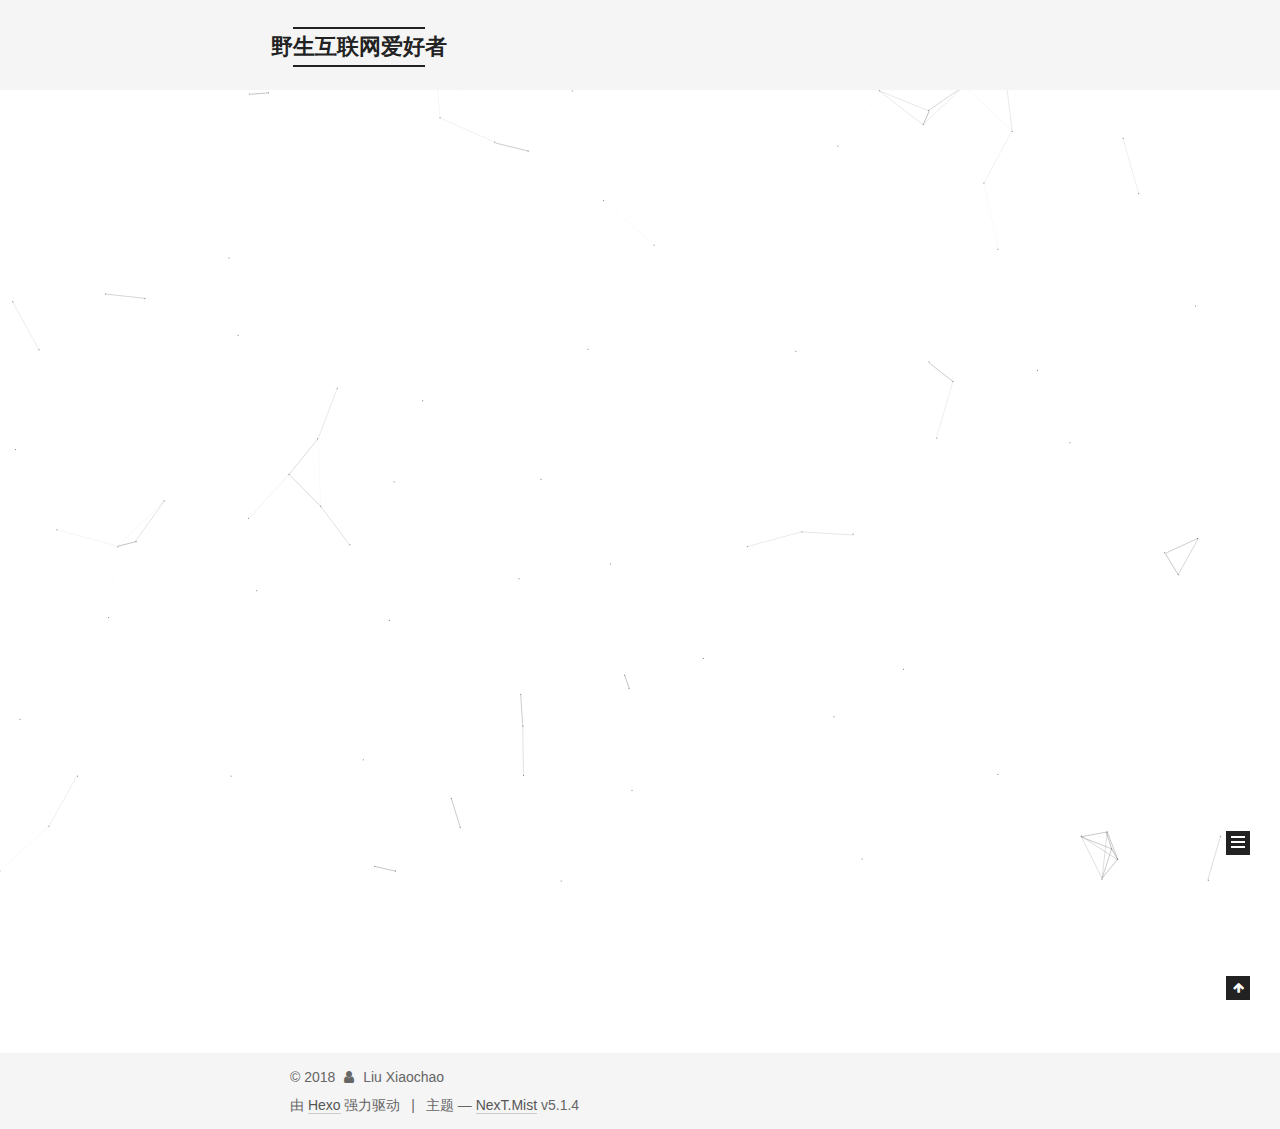
<file: index.html>
<!DOCTYPE html>



  


<html class="theme-next mist use-motion" lang="zh-Hans">
<head>
  <meta charset="UTF-8"/>
<meta http-equiv="X-UA-Compatible" content="IE=edge" />
<meta name="viewport" content="width=device-width, initial-scale=1, maximum-scale=1"/>
<meta name="theme-color" content="#222">









<meta http-equiv="Cache-Control" content="no-transform" />
<meta http-equiv="Cache-Control" content="no-siteapp" />
















  
  
  <link href="/lib/fancybox/source/jquery.fancybox.css?v=2.1.5" rel="stylesheet" type="text/css" />







<link href="/lib/font-awesome/css/font-awesome.min.css?v=4.6.2" rel="stylesheet" type="text/css" />

<link href="/css/main.css?v=5.1.4" rel="stylesheet" type="text/css" />


  <link rel="apple-touch-icon" sizes="180x180" href="/images/apple-touch-icon-next.png?v=5.1.4">


  <link rel="icon" type="image/png" sizes="32x32" href="/images/favicon-32x32-next.png?v=5.1.4">


  <link rel="icon" type="image/png" sizes="16x16" href="/images/favicon-16x16-next.png?v=5.1.4">


  <link rel="mask-icon" href="/images/logo.svg?v=5.1.4" color="#222">





  <meta name="keywords" content="Hexo, NexT" />










<meta property="og:type" content="website">
<meta property="og:title" content="野生互联网爱好者">
<meta property="og:url" content="http://daibanbuyao.github.io/index.html">
<meta property="og:site_name" content="野生互联网爱好者">
<meta property="og:locale" content="zh-Hans">
<meta name="twitter:card" content="summary">
<meta name="twitter:title" content="野生互联网爱好者">



<script type="text/javascript" id="hexo.configurations">
  var NexT = window.NexT || {};
  var CONFIG = {
    root: '/',
    scheme: 'Mist',
    version: '5.1.4',
    sidebar: {"position":"left","display":"post","offset":12,"b2t":false,"scrollpercent":false,"onmobile":false},
    fancybox: true,
    tabs: true,
    motion: {"enable":true,"async":false,"transition":{"post_block":"fadeIn","post_header":"slideDownIn","post_body":"slideDownIn","coll_header":"slideLeftIn","sidebar":"slideUpIn"}},
    duoshuo: {
      userId: '0',
      author: '博主'
    },
    algolia: {
      applicationID: '',
      apiKey: '',
      indexName: '',
      hits: {"per_page":10},
      labels: {"input_placeholder":"Search for Posts","hits_empty":"We didn't find any results for the search: ${query}","hits_stats":"${hits} results found in ${time} ms"}
    }
  };
</script>



  <link rel="canonical" href="http://daibanbuyao.github.io/"/>





  <title>野生互联网爱好者</title>
  








</head>

<body itemscope itemtype="http://schema.org/WebPage" lang="zh-Hans">

  
  
    
  

  <div class="container sidebar-position-left 
  page-home">
    <div class="headband"></div>

    <header id="header" class="header" itemscope itemtype="http://schema.org/WPHeader">
      <div class="header-inner"><div class="site-brand-wrapper">
  <div class="site-meta ">
    

    <div class="custom-logo-site-title">
      <a href="/"  class="brand" rel="start">
        <span class="logo-line-before"><i></i></span>
        <span class="site-title">野生互联网爱好者</span>
        <span class="logo-line-after"><i></i></span>
      </a>
    </div>
      
        <p class="site-subtitle"></p>
      
  </div>

  <div class="site-nav-toggle">
    <button>
      <span class="btn-bar"></span>
      <span class="btn-bar"></span>
      <span class="btn-bar"></span>
    </button>
  </div>
</div>

<nav class="site-nav">
  

  
    <ul id="menu" class="menu">
      
        
        <li class="menu-item menu-item-home">
          <a href="/" rel="section">
            
              <i class="menu-item-icon fa fa-fw fa-home"></i> <br />
            
            首页
          </a>
        </li>
      
        
        <li class="menu-item menu-item-archives">
          <a href="/archives/" rel="section">
            
              <i class="menu-item-icon fa fa-fw fa-archive"></i> <br />
            
            归档
          </a>
        </li>
      

      
    </ul>
  

  
</nav>



 </div>
    </header>

    <main id="main" class="main">
      <div class="main-inner">
        <div class="content-wrap">
          <div id="content" class="content">
            
  <section id="posts" class="posts-expand">
    
      

  

  
  
  

  <article class="post post-type-normal" itemscope itemtype="http://schema.org/Article">
  
  
  
  <div class="post-block">
    <link itemprop="mainEntityOfPage" href="http://daibanbuyao.github.io/2018/01/08/text-new-post/">

    <span hidden itemprop="author" itemscope itemtype="http://schema.org/Person">
      <meta itemprop="name" content="Liu Xiaochao">
      <meta itemprop="description" content="">
      <meta itemprop="image" content="/images/avatar.gif">
    </span>

    <span hidden itemprop="publisher" itemscope itemtype="http://schema.org/Organization">
      <meta itemprop="name" content="野生互联网爱好者">
    </span>

    
      <header class="post-header">

        
        
          <h1 class="post-title" itemprop="name headline">
                
                <a class="post-title-link" href="/2018/01/08/text-new-post/" itemprop="url">测试文章</a></h1>
        

        <div class="post-meta">
          <span class="post-time">
            
              <span class="post-meta-item-icon">
                <i class="fa fa-calendar-o"></i>
              </span>
              
                <span class="post-meta-item-text">发表于</span>
              
              <time title="创建于" itemprop="dateCreated datePublished" datetime="2018-01-08T17:16:08+08:00">
                2018-01-08
              </time>
            

            

            
          </span>

          

          
            
          

          
          

          

          

          

        </div>
      </header>
    

    
    
    
    <div class="post-body" itemprop="articleBody">

      
      

      
        
          
          一级标题二级标题五级标题引用
现在是一级引用

现在是二级引用

现在回到一级引用

列表
red
green
blue


red
gereen
blue

#强调这是粗体
这是斜体
#表|Tables          |Are          |Cool             || ———
          ...
          <!--noindex-->
          <div class="post-button text-center">
            <a class="btn" href="/2018/01/08/text-new-post/#more" rel="contents">
              阅读全文 &raquo;
            </a>
          </div>
          <!--/noindex-->
        
      
    </div>
    
    
    

    

    

    

    <footer class="post-footer">
      

      

      

      
      
        <div class="post-eof"></div>
      
    </footer>
  </div>
  
  
  
  </article>


    
      

  

  
  
  

  <article class="post post-type-normal" itemscope itemtype="http://schema.org/Article">
  
  
  
  <div class="post-block">
    <link itemprop="mainEntityOfPage" href="http://daibanbuyao.github.io/2018/01/07/Num-1/">

    <span hidden itemprop="author" itemscope itemtype="http://schema.org/Person">
      <meta itemprop="name" content="Liu Xiaochao">
      <meta itemprop="description" content="">
      <meta itemprop="image" content="/images/avatar.gif">
    </span>

    <span hidden itemprop="publisher" itemscope itemtype="http://schema.org/Organization">
      <meta itemprop="name" content="野生互联网爱好者">
    </span>

    
      <header class="post-header">

        
        
          <h1 class="post-title" itemprop="name headline">
                
                <a class="post-title-link" href="/2018/01/07/Num-1/" itemprop="url">如何发表新文章</a></h1>
        

        <div class="post-meta">
          <span class="post-time">
            
              <span class="post-meta-item-icon">
                <i class="fa fa-calendar-o"></i>
              </span>
              
                <span class="post-meta-item-text">发表于</span>
              
              <time title="创建于" itemprop="dateCreated datePublished" datetime="2018-01-07T23:51:21+08:00">
                2018-01-07
              </time>
            

            

            
          </span>

          

          
            
          

          
          

          

          

          

        </div>
      </header>
    

    
    
    
    <div class="post-body" itemprop="articleBody">

      
      

      
        
          
          如何发表新文章1:终端cd到blog2:$ hexo new “postName”3:$ hexo g4:$ hexo d

          
          <!--noindex-->
          <div class="post-button text-center">
            <a class="btn" href="/2018/01/07/Num-1/#more" rel="contents">
              阅读全文 &raquo;
            </a>
          </div>
          <!--/noindex-->
        
      
    </div>
    
    
    

    

    

    

    <footer class="post-footer">
      

      

      

      
      
        <div class="post-eof"></div>
      
    </footer>
  </div>
  
  
  
  </article>


    
      

  

  
  
  

  <article class="post post-type-normal" itemscope itemtype="http://schema.org/Article">
  
  
  
  <div class="post-block">
    <link itemprop="mainEntityOfPage" href="http://daibanbuyao.github.io/2018/01/07/hello-world/">

    <span hidden itemprop="author" itemscope itemtype="http://schema.org/Person">
      <meta itemprop="name" content="Liu Xiaochao">
      <meta itemprop="description" content="">
      <meta itemprop="image" content="/images/avatar.gif">
    </span>

    <span hidden itemprop="publisher" itemscope itemtype="http://schema.org/Organization">
      <meta itemprop="name" content="野生互联网爱好者">
    </span>

    
      <header class="post-header">

        
        
          <h1 class="post-title" itemprop="name headline">
                
                <a class="post-title-link" href="/2018/01/07/hello-world/" itemprop="url">Hello World</a></h1>
        

        <div class="post-meta">
          <span class="post-time">
            
              <span class="post-meta-item-icon">
                <i class="fa fa-calendar-o"></i>
              </span>
              
                <span class="post-meta-item-text">发表于</span>
              
              <time title="创建于" itemprop="dateCreated datePublished" datetime="2018-01-07T21:07:34+08:00">
                2018-01-07
              </time>
            

            

            
          </span>

          

          
            
          

          
          

          

          

          

        </div>
      </header>
    

    
    
    
    <div class="post-body" itemprop="articleBody">

      
      

      
        
          
          Welcome to Hexo! This is your very first post. Check documentation for more info. If you get any problems when using Hexo, you can find the answer in 
          ...
          <!--noindex-->
          <div class="post-button text-center">
            <a class="btn" href="/2018/01/07/hello-world/#more" rel="contents">
              阅读全文 &raquo;
            </a>
          </div>
          <!--/noindex-->
        
      
    </div>
    
    
    

    

    

    

    <footer class="post-footer">
      

      

      

      
      
        <div class="post-eof"></div>
      
    </footer>
  </div>
  
  
  
  </article>


    
  </section>

  


          </div>
          


          

        </div>
        
          
  
  <div class="sidebar-toggle">
    <div class="sidebar-toggle-line-wrap">
      <span class="sidebar-toggle-line sidebar-toggle-line-first"></span>
      <span class="sidebar-toggle-line sidebar-toggle-line-middle"></span>
      <span class="sidebar-toggle-line sidebar-toggle-line-last"></span>
    </div>
  </div>

  <aside id="sidebar" class="sidebar">
    
    <div class="sidebar-inner">

      

      

      <section class="site-overview-wrap sidebar-panel sidebar-panel-active">
        <div class="site-overview">
          <div class="site-author motion-element" itemprop="author" itemscope itemtype="http://schema.org/Person">
            
              <p class="site-author-name" itemprop="name">Liu Xiaochao</p>
              <p class="site-description motion-element" itemprop="description"></p>
          </div>

          <nav class="site-state motion-element">

            
              <div class="site-state-item site-state-posts">
              
                <a href="/archives/">
              
                  <span class="site-state-item-count">3</span>
                  <span class="site-state-item-name">日志</span>
                </a>
              </div>
            

            

            
              
              
              <div class="site-state-item site-state-tags">
                
                  <span class="site-state-item-count">1</span>
                  <span class="site-state-item-name">标签</span>
                
              </div>
            

          </nav>

          

          

          
          

          
          

          

        </div>
      </section>

      

      

    </div>
  </aside>


        
      </div>
    </main>

    <footer id="footer" class="footer">
      <div class="footer-inner">
        <div class="copyright">&copy; <span itemprop="copyrightYear">2018</span>
  <span class="with-love">
    <i class="fa fa-user"></i>
  </span>
  <span class="author" itemprop="copyrightHolder">Liu Xiaochao</span>

  
</div>


  <div class="powered-by">由 <a class="theme-link" target="_blank" href="https://hexo.io">Hexo</a> 强力驱动</div>



  <span class="post-meta-divider">|</span>



  <div class="theme-info">主题 &mdash; <a class="theme-link" target="_blank" href="https://github.com/iissnan/hexo-theme-next">NexT.Mist</a> v5.1.4</div>




        







        
      </div>
    </footer>

    
      <div class="back-to-top">
        <i class="fa fa-arrow-up"></i>
        
      </div>
    

    

  </div>

  

<script type="text/javascript">
  if (Object.prototype.toString.call(window.Promise) !== '[object Function]') {
    window.Promise = null;
  }
</script>









  


  











  
  
    <script type="text/javascript" src="/lib/jquery/index.js?v=2.1.3"></script>
  

  
  
    <script type="text/javascript" src="/lib/fastclick/lib/fastclick.min.js?v=1.0.6"></script>
  

  
  
    <script type="text/javascript" src="/lib/jquery_lazyload/jquery.lazyload.js?v=1.9.7"></script>
  

  
  
    <script type="text/javascript" src="/lib/velocity/velocity.min.js?v=1.2.1"></script>
  

  
  
    <script type="text/javascript" src="/lib/velocity/velocity.ui.min.js?v=1.2.1"></script>
  

  
  
    <script type="text/javascript" src="/lib/fancybox/source/jquery.fancybox.pack.js?v=2.1.5"></script>
  

  
  
    <script type="text/javascript" src="/lib/canvas-nest/canvas-nest.min.js"></script>
  


  


  <script type="text/javascript" src="/js/src/utils.js?v=5.1.4"></script>

  <script type="text/javascript" src="/js/src/motion.js?v=5.1.4"></script>



  
  

  

  


  <script type="text/javascript" src="/js/src/bootstrap.js?v=5.1.4"></script>



  


  




	





  





  












  





  

  

  

  
  

  

  

  

</body>
</html>
</file>
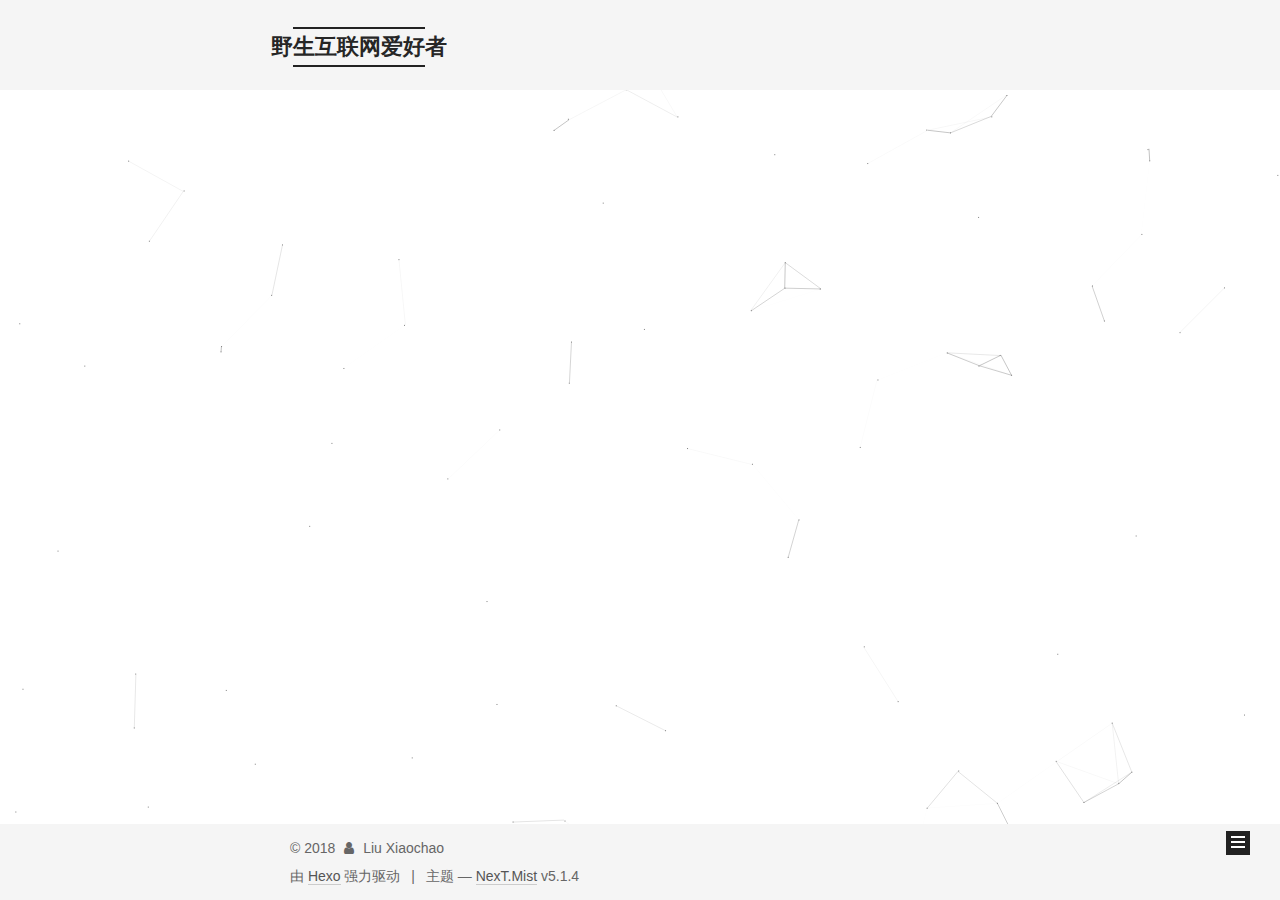
<file: archives/index.html>
<!DOCTYPE html>



  


<html class="theme-next mist use-motion" lang="zh-Hans">
<head>
  <meta charset="UTF-8"/>
<meta http-equiv="X-UA-Compatible" content="IE=edge" />
<meta name="viewport" content="width=device-width, initial-scale=1, maximum-scale=1"/>
<meta name="theme-color" content="#222">









<meta http-equiv="Cache-Control" content="no-transform" />
<meta http-equiv="Cache-Control" content="no-siteapp" />
















  
  
  <link href="/lib/fancybox/source/jquery.fancybox.css?v=2.1.5" rel="stylesheet" type="text/css" />







<link href="/lib/font-awesome/css/font-awesome.min.css?v=4.6.2" rel="stylesheet" type="text/css" />

<link href="/css/main.css?v=5.1.4" rel="stylesheet" type="text/css" />


  <link rel="apple-touch-icon" sizes="180x180" href="/images/apple-touch-icon-next.png?v=5.1.4">


  <link rel="icon" type="image/png" sizes="32x32" href="/images/favicon-32x32-next.png?v=5.1.4">


  <link rel="icon" type="image/png" sizes="16x16" href="/images/favicon-16x16-next.png?v=5.1.4">


  <link rel="mask-icon" href="/images/logo.svg?v=5.1.4" color="#222">





  <meta name="keywords" content="Hexo, NexT" />










<meta property="og:type" content="website">
<meta property="og:title" content="野生互联网爱好者">
<meta property="og:url" content="http://daibanbuyao.github.io/archives/index.html">
<meta property="og:site_name" content="野生互联网爱好者">
<meta property="og:locale" content="zh-Hans">
<meta name="twitter:card" content="summary">
<meta name="twitter:title" content="野生互联网爱好者">



<script type="text/javascript" id="hexo.configurations">
  var NexT = window.NexT || {};
  var CONFIG = {
    root: '/',
    scheme: 'Mist',
    version: '5.1.4',
    sidebar: {"position":"left","display":"post","offset":12,"b2t":false,"scrollpercent":false,"onmobile":false},
    fancybox: true,
    tabs: true,
    motion: {"enable":true,"async":false,"transition":{"post_block":"fadeIn","post_header":"slideDownIn","post_body":"slideDownIn","coll_header":"slideLeftIn","sidebar":"slideUpIn"}},
    duoshuo: {
      userId: '0',
      author: '博主'
    },
    algolia: {
      applicationID: '',
      apiKey: '',
      indexName: '',
      hits: {"per_page":10},
      labels: {"input_placeholder":"Search for Posts","hits_empty":"We didn't find any results for the search: ${query}","hits_stats":"${hits} results found in ${time} ms"}
    }
  };
</script>



  <link rel="canonical" href="http://daibanbuyao.github.io/archives/"/>





  <title>归档 | 野生互联网爱好者</title>
  








</head>

<body itemscope itemtype="http://schema.org/WebPage" lang="zh-Hans">

  
  
    
  

  <div class="container sidebar-position-left page-archive">
    <div class="headband"></div>

    <header id="header" class="header" itemscope itemtype="http://schema.org/WPHeader">
      <div class="header-inner"><div class="site-brand-wrapper">
  <div class="site-meta ">
    

    <div class="custom-logo-site-title">
      <a href="/"  class="brand" rel="start">
        <span class="logo-line-before"><i></i></span>
        <span class="site-title">野生互联网爱好者</span>
        <span class="logo-line-after"><i></i></span>
      </a>
    </div>
      
        <p class="site-subtitle"></p>
      
  </div>

  <div class="site-nav-toggle">
    <button>
      <span class="btn-bar"></span>
      <span class="btn-bar"></span>
      <span class="btn-bar"></span>
    </button>
  </div>
</div>

<nav class="site-nav">
  

  
    <ul id="menu" class="menu">
      
        
        <li class="menu-item menu-item-home">
          <a href="/" rel="section">
            
              <i class="menu-item-icon fa fa-fw fa-home"></i> <br />
            
            首页
          </a>
        </li>
      
        
        <li class="menu-item menu-item-archives">
          <a href="/archives/" rel="section">
            
              <i class="menu-item-icon fa fa-fw fa-archive"></i> <br />
            
            归档
          </a>
        </li>
      

      
    </ul>
  

  
</nav>



 </div>
    </header>

    <main id="main" class="main">
      <div class="main-inner">
        <div class="content-wrap">
          <div id="content" class="content">
            

  
  
  
  <div class="post-block archive">
    <div id="posts" class="posts-collapse">
      <span class="archive-move-on"></span>

      <span class="archive-page-counter">
        
        
        
          
        
        嗯..! 目前共计 3 篇日志。 继续努力。
      </span>

      

        
        
        

        
          
          <div class="collection-title">
            <h1 class="archive-year" id="archive-year-2018">2018</h1>
          </div>
        
        

        

  <article class="post post-type-normal" itemscope itemtype="http://schema.org/Article">
    <header class="post-header">

      <h2 class="post-title">
        
            <a class="post-title-link" href="/2018/01/08/text-new-post/" itemprop="url">
              
                <span itemprop="name">测试文章</span>
              
            </a>
        
      </h2>

      <div class="post-meta">
        <time class="post-time" itemprop="dateCreated"
              datetime="2018-01-08T17:16:08+08:00"
              content="2018-01-08" >
          01-08
        </time>
      </div>

    </header>
  </article>



      

        
        
        

        
        

        

  <article class="post post-type-normal" itemscope itemtype="http://schema.org/Article">
    <header class="post-header">

      <h2 class="post-title">
        
            <a class="post-title-link" href="/2018/01/07/Num-1/" itemprop="url">
              
                <span itemprop="name">如何发表新文章</span>
              
            </a>
        
      </h2>

      <div class="post-meta">
        <time class="post-time" itemprop="dateCreated"
              datetime="2018-01-07T23:51:21+08:00"
              content="2018-01-07" >
          01-07
        </time>
      </div>

    </header>
  </article>



      

        
        
        

        
        

        

  <article class="post post-type-normal" itemscope itemtype="http://schema.org/Article">
    <header class="post-header">

      <h2 class="post-title">
        
            <a class="post-title-link" href="/2018/01/07/hello-world/" itemprop="url">
              
                <span itemprop="name">Hello World</span>
              
            </a>
        
      </h2>

      <div class="post-meta">
        <time class="post-time" itemprop="dateCreated"
              datetime="2018-01-07T21:07:34+08:00"
              content="2018-01-07" >
          01-07
        </time>
      </div>

    </header>
  </article>



      

    </div>
  </div>
  
  
  

  



          </div>
          


          

        </div>
        
          
  
  <div class="sidebar-toggle">
    <div class="sidebar-toggle-line-wrap">
      <span class="sidebar-toggle-line sidebar-toggle-line-first"></span>
      <span class="sidebar-toggle-line sidebar-toggle-line-middle"></span>
      <span class="sidebar-toggle-line sidebar-toggle-line-last"></span>
    </div>
  </div>

  <aside id="sidebar" class="sidebar">
    
    <div class="sidebar-inner">

      

      

      <section class="site-overview-wrap sidebar-panel sidebar-panel-active">
        <div class="site-overview">
          <div class="site-author motion-element" itemprop="author" itemscope itemtype="http://schema.org/Person">
            
              <p class="site-author-name" itemprop="name">Liu Xiaochao</p>
              <p class="site-description motion-element" itemprop="description"></p>
          </div>

          <nav class="site-state motion-element">

            
              <div class="site-state-item site-state-posts">
              
                <a href="/archives/">
              
                  <span class="site-state-item-count">3</span>
                  <span class="site-state-item-name">日志</span>
                </a>
              </div>
            

            

            
              
              
              <div class="site-state-item site-state-tags">
                
                  <span class="site-state-item-count">1</span>
                  <span class="site-state-item-name">标签</span>
                
              </div>
            

          </nav>

          

          

          
          

          
          

          

        </div>
      </section>

      

      

    </div>
  </aside>


        
      </div>
    </main>

    <footer id="footer" class="footer">
      <div class="footer-inner">
        <div class="copyright">&copy; <span itemprop="copyrightYear">2018</span>
  <span class="with-love">
    <i class="fa fa-user"></i>
  </span>
  <span class="author" itemprop="copyrightHolder">Liu Xiaochao</span>

  
</div>


  <div class="powered-by">由 <a class="theme-link" target="_blank" href="https://hexo.io">Hexo</a> 强力驱动</div>



  <span class="post-meta-divider">|</span>



  <div class="theme-info">主题 &mdash; <a class="theme-link" target="_blank" href="https://github.com/iissnan/hexo-theme-next">NexT.Mist</a> v5.1.4</div>




        







        
      </div>
    </footer>

    
      <div class="back-to-top">
        <i class="fa fa-arrow-up"></i>
        
      </div>
    

    

  </div>

  

<script type="text/javascript">
  if (Object.prototype.toString.call(window.Promise) !== '[object Function]') {
    window.Promise = null;
  }
</script>









  


  











  
  
    <script type="text/javascript" src="/lib/jquery/index.js?v=2.1.3"></script>
  

  
  
    <script type="text/javascript" src="/lib/fastclick/lib/fastclick.min.js?v=1.0.6"></script>
  

  
  
    <script type="text/javascript" src="/lib/jquery_lazyload/jquery.lazyload.js?v=1.9.7"></script>
  

  
  
    <script type="text/javascript" src="/lib/velocity/velocity.min.js?v=1.2.1"></script>
  

  
  
    <script type="text/javascript" src="/lib/velocity/velocity.ui.min.js?v=1.2.1"></script>
  

  
  
    <script type="text/javascript" src="/lib/fancybox/source/jquery.fancybox.pack.js?v=2.1.5"></script>
  

  
  
    <script type="text/javascript" src="/lib/canvas-nest/canvas-nest.min.js"></script>
  


  


  <script type="text/javascript" src="/js/src/utils.js?v=5.1.4"></script>

  <script type="text/javascript" src="/js/src/motion.js?v=5.1.4"></script>



  
  

  

  


  <script type="text/javascript" src="/js/src/bootstrap.js?v=5.1.4"></script>



  


  




	





  





  












  





  

  

  

  
  

  

  

  

</body>
</html>
</file>
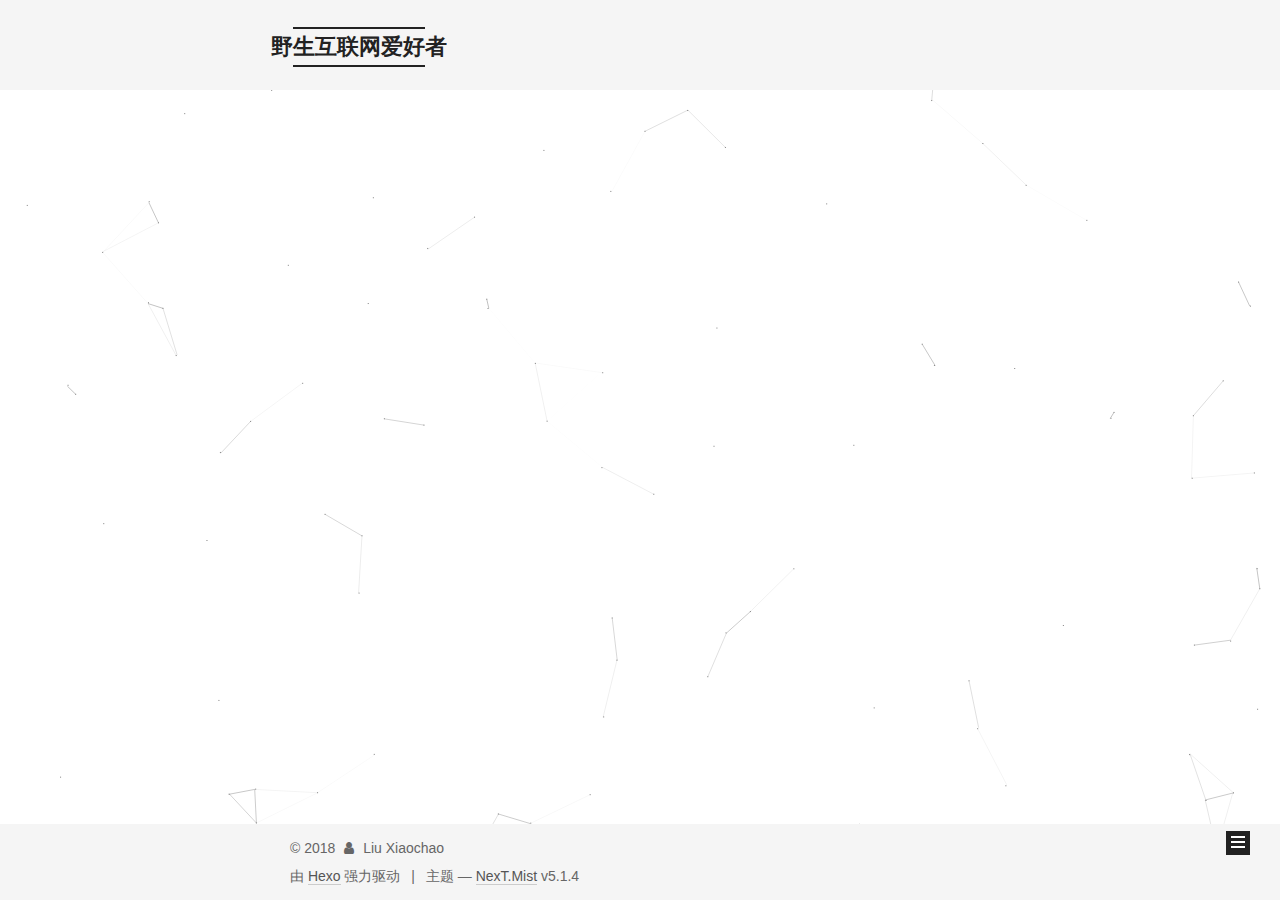
<file: archives/2018/index.html>
<!DOCTYPE html>



  


<html class="theme-next mist use-motion" lang="zh-Hans">
<head>
  <meta charset="UTF-8"/>
<meta http-equiv="X-UA-Compatible" content="IE=edge" />
<meta name="viewport" content="width=device-width, initial-scale=1, maximum-scale=1"/>
<meta name="theme-color" content="#222">









<meta http-equiv="Cache-Control" content="no-transform" />
<meta http-equiv="Cache-Control" content="no-siteapp" />
















  
  
  <link href="/lib/fancybox/source/jquery.fancybox.css?v=2.1.5" rel="stylesheet" type="text/css" />







<link href="/lib/font-awesome/css/font-awesome.min.css?v=4.6.2" rel="stylesheet" type="text/css" />

<link href="/css/main.css?v=5.1.4" rel="stylesheet" type="text/css" />


  <link rel="apple-touch-icon" sizes="180x180" href="/images/apple-touch-icon-next.png?v=5.1.4">


  <link rel="icon" type="image/png" sizes="32x32" href="/images/favicon-32x32-next.png?v=5.1.4">


  <link rel="icon" type="image/png" sizes="16x16" href="/images/favicon-16x16-next.png?v=5.1.4">


  <link rel="mask-icon" href="/images/logo.svg?v=5.1.4" color="#222">





  <meta name="keywords" content="Hexo, NexT" />










<meta property="og:type" content="website">
<meta property="og:title" content="野生互联网爱好者">
<meta property="og:url" content="http://daibanbuyao.github.io/archives/2018/index.html">
<meta property="og:site_name" content="野生互联网爱好者">
<meta property="og:locale" content="zh-Hans">
<meta name="twitter:card" content="summary">
<meta name="twitter:title" content="野生互联网爱好者">



<script type="text/javascript" id="hexo.configurations">
  var NexT = window.NexT || {};
  var CONFIG = {
    root: '/',
    scheme: 'Mist',
    version: '5.1.4',
    sidebar: {"position":"left","display":"post","offset":12,"b2t":false,"scrollpercent":false,"onmobile":false},
    fancybox: true,
    tabs: true,
    motion: {"enable":true,"async":false,"transition":{"post_block":"fadeIn","post_header":"slideDownIn","post_body":"slideDownIn","coll_header":"slideLeftIn","sidebar":"slideUpIn"}},
    duoshuo: {
      userId: '0',
      author: '博主'
    },
    algolia: {
      applicationID: '',
      apiKey: '',
      indexName: '',
      hits: {"per_page":10},
      labels: {"input_placeholder":"Search for Posts","hits_empty":"We didn't find any results for the search: ${query}","hits_stats":"${hits} results found in ${time} ms"}
    }
  };
</script>



  <link rel="canonical" href="http://daibanbuyao.github.io/archives/2018/"/>





  <title>归档 | 野生互联网爱好者</title>
  








</head>

<body itemscope itemtype="http://schema.org/WebPage" lang="zh-Hans">

  
  
    
  

  <div class="container sidebar-position-left page-archive">
    <div class="headband"></div>

    <header id="header" class="header" itemscope itemtype="http://schema.org/WPHeader">
      <div class="header-inner"><div class="site-brand-wrapper">
  <div class="site-meta ">
    

    <div class="custom-logo-site-title">
      <a href="/"  class="brand" rel="start">
        <span class="logo-line-before"><i></i></span>
        <span class="site-title">野生互联网爱好者</span>
        <span class="logo-line-after"><i></i></span>
      </a>
    </div>
      
        <p class="site-subtitle"></p>
      
  </div>

  <div class="site-nav-toggle">
    <button>
      <span class="btn-bar"></span>
      <span class="btn-bar"></span>
      <span class="btn-bar"></span>
    </button>
  </div>
</div>

<nav class="site-nav">
  

  
    <ul id="menu" class="menu">
      
        
        <li class="menu-item menu-item-home">
          <a href="/" rel="section">
            
              <i class="menu-item-icon fa fa-fw fa-home"></i> <br />
            
            首页
          </a>
        </li>
      
        
        <li class="menu-item menu-item-archives">
          <a href="/archives/" rel="section">
            
              <i class="menu-item-icon fa fa-fw fa-archive"></i> <br />
            
            归档
          </a>
        </li>
      

      
    </ul>
  

  
</nav>



 </div>
    </header>

    <main id="main" class="main">
      <div class="main-inner">
        <div class="content-wrap">
          <div id="content" class="content">
            

  
  
  
  <div class="post-block archive">
    <div id="posts" class="posts-collapse">
      <span class="archive-move-on"></span>

      <span class="archive-page-counter">
        
        
        
          
        
        嗯..! 目前共计 3 篇日志。 继续努力。
      </span>

      

        
        
        

        
          
          <div class="collection-title">
            <h1 class="archive-year" id="archive-year-2018">2018</h1>
          </div>
        
        

        

  <article class="post post-type-normal" itemscope itemtype="http://schema.org/Article">
    <header class="post-header">

      <h2 class="post-title">
        
            <a class="post-title-link" href="/2018/01/08/text-new-post/" itemprop="url">
              
                <span itemprop="name">测试文章</span>
              
            </a>
        
      </h2>

      <div class="post-meta">
        <time class="post-time" itemprop="dateCreated"
              datetime="2018-01-08T17:16:08+08:00"
              content="2018-01-08" >
          01-08
        </time>
      </div>

    </header>
  </article>



      

        
        
        

        
        

        

  <article class="post post-type-normal" itemscope itemtype="http://schema.org/Article">
    <header class="post-header">

      <h2 class="post-title">
        
            <a class="post-title-link" href="/2018/01/07/Num-1/" itemprop="url">
              
                <span itemprop="name">如何发表新文章</span>
              
            </a>
        
      </h2>

      <div class="post-meta">
        <time class="post-time" itemprop="dateCreated"
              datetime="2018-01-07T23:51:21+08:00"
              content="2018-01-07" >
          01-07
        </time>
      </div>

    </header>
  </article>



      

        
        
        

        
        

        

  <article class="post post-type-normal" itemscope itemtype="http://schema.org/Article">
    <header class="post-header">

      <h2 class="post-title">
        
            <a class="post-title-link" href="/2018/01/07/hello-world/" itemprop="url">
              
                <span itemprop="name">Hello World</span>
              
            </a>
        
      </h2>

      <div class="post-meta">
        <time class="post-time" itemprop="dateCreated"
              datetime="2018-01-07T21:07:34+08:00"
              content="2018-01-07" >
          01-07
        </time>
      </div>

    </header>
  </article>



      

    </div>
  </div>
  
  
  

  



          </div>
          


          

        </div>
        
          
  
  <div class="sidebar-toggle">
    <div class="sidebar-toggle-line-wrap">
      <span class="sidebar-toggle-line sidebar-toggle-line-first"></span>
      <span class="sidebar-toggle-line sidebar-toggle-line-middle"></span>
      <span class="sidebar-toggle-line sidebar-toggle-line-last"></span>
    </div>
  </div>

  <aside id="sidebar" class="sidebar">
    
    <div class="sidebar-inner">

      

      

      <section class="site-overview-wrap sidebar-panel sidebar-panel-active">
        <div class="site-overview">
          <div class="site-author motion-element" itemprop="author" itemscope itemtype="http://schema.org/Person">
            
              <p class="site-author-name" itemprop="name">Liu Xiaochao</p>
              <p class="site-description motion-element" itemprop="description"></p>
          </div>

          <nav class="site-state motion-element">

            
              <div class="site-state-item site-state-posts">
              
                <a href="/archives/">
              
                  <span class="site-state-item-count">3</span>
                  <span class="site-state-item-name">日志</span>
                </a>
              </div>
            

            

            
              
              
              <div class="site-state-item site-state-tags">
                
                  <span class="site-state-item-count">1</span>
                  <span class="site-state-item-name">标签</span>
                
              </div>
            

          </nav>

          

          

          
          

          
          

          

        </div>
      </section>

      

      

    </div>
  </aside>


        
      </div>
    </main>

    <footer id="footer" class="footer">
      <div class="footer-inner">
        <div class="copyright">&copy; <span itemprop="copyrightYear">2018</span>
  <span class="with-love">
    <i class="fa fa-user"></i>
  </span>
  <span class="author" itemprop="copyrightHolder">Liu Xiaochao</span>

  
</div>


  <div class="powered-by">由 <a class="theme-link" target="_blank" href="https://hexo.io">Hexo</a> 强力驱动</div>



  <span class="post-meta-divider">|</span>



  <div class="theme-info">主题 &mdash; <a class="theme-link" target="_blank" href="https://github.com/iissnan/hexo-theme-next">NexT.Mist</a> v5.1.4</div>




        







        
      </div>
    </footer>

    
      <div class="back-to-top">
        <i class="fa fa-arrow-up"></i>
        
      </div>
    

    

  </div>

  

<script type="text/javascript">
  if (Object.prototype.toString.call(window.Promise) !== '[object Function]') {
    window.Promise = null;
  }
</script>









  


  











  
  
    <script type="text/javascript" src="/lib/jquery/index.js?v=2.1.3"></script>
  

  
  
    <script type="text/javascript" src="/lib/fastclick/lib/fastclick.min.js?v=1.0.6"></script>
  

  
  
    <script type="text/javascript" src="/lib/jquery_lazyload/jquery.lazyload.js?v=1.9.7"></script>
  

  
  
    <script type="text/javascript" src="/lib/velocity/velocity.min.js?v=1.2.1"></script>
  

  
  
    <script type="text/javascript" src="/lib/velocity/velocity.ui.min.js?v=1.2.1"></script>
  

  
  
    <script type="text/javascript" src="/lib/fancybox/source/jquery.fancybox.pack.js?v=2.1.5"></script>
  

  
  
    <script type="text/javascript" src="/lib/canvas-nest/canvas-nest.min.js"></script>
  


  


  <script type="text/javascript" src="/js/src/utils.js?v=5.1.4"></script>

  <script type="text/javascript" src="/js/src/motion.js?v=5.1.4"></script>



  
  

  

  


  <script type="text/javascript" src="/js/src/bootstrap.js?v=5.1.4"></script>



  


  




	





  





  












  





  

  

  

  
  

  

  

  

</body>
</html>
</file>
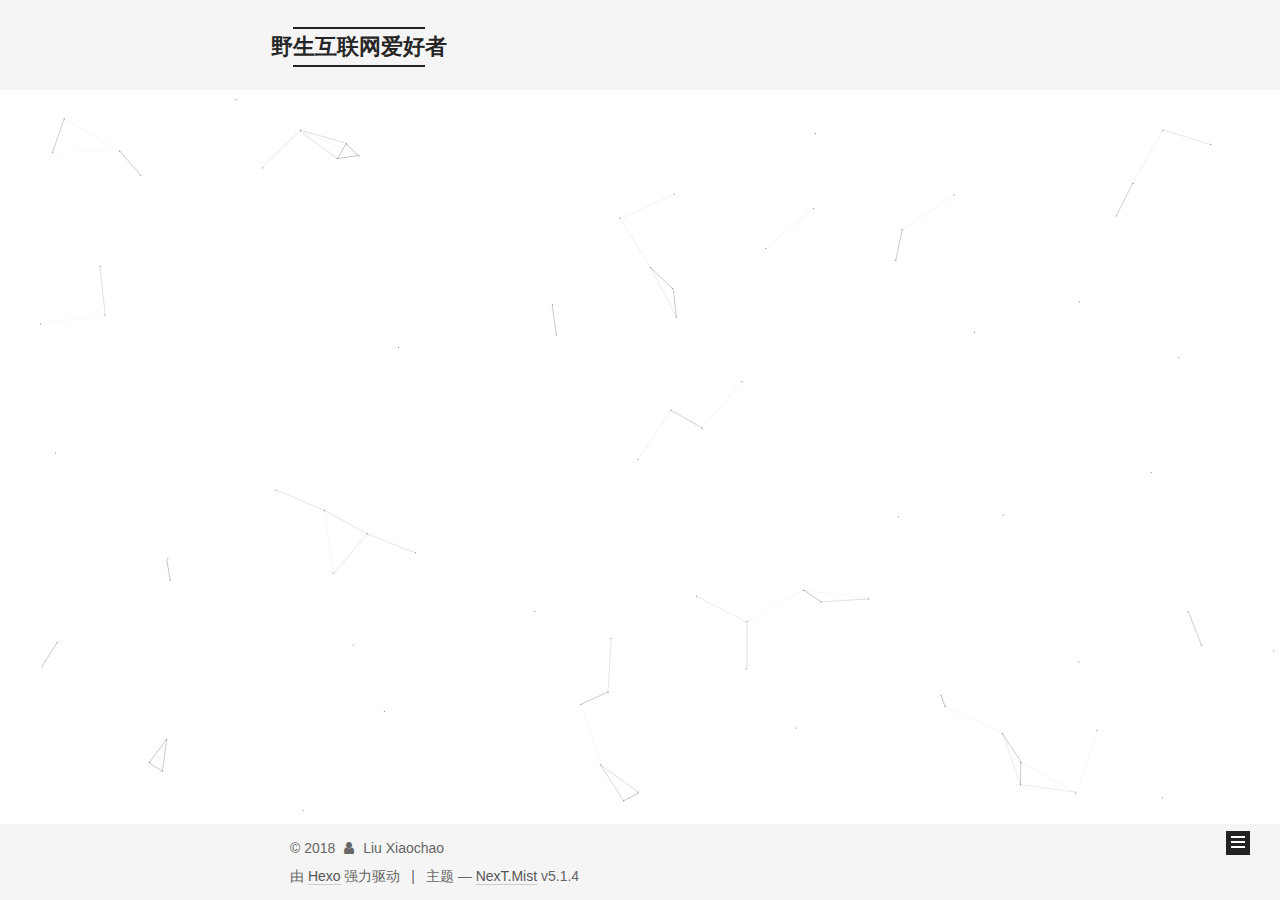
<file: tags/测试文章/index.html>
<!DOCTYPE html>



  


<html class="theme-next mist use-motion" lang="zh-Hans">
<head>
  <meta charset="UTF-8"/>
<meta http-equiv="X-UA-Compatible" content="IE=edge" />
<meta name="viewport" content="width=device-width, initial-scale=1, maximum-scale=1"/>
<meta name="theme-color" content="#222">









<meta http-equiv="Cache-Control" content="no-transform" />
<meta http-equiv="Cache-Control" content="no-siteapp" />
















  
  
  <link href="/lib/fancybox/source/jquery.fancybox.css?v=2.1.5" rel="stylesheet" type="text/css" />







<link href="/lib/font-awesome/css/font-awesome.min.css?v=4.6.2" rel="stylesheet" type="text/css" />

<link href="/css/main.css?v=5.1.4" rel="stylesheet" type="text/css" />


  <link rel="apple-touch-icon" sizes="180x180" href="/images/apple-touch-icon-next.png?v=5.1.4">


  <link rel="icon" type="image/png" sizes="32x32" href="/images/favicon-32x32-next.png?v=5.1.4">


  <link rel="icon" type="image/png" sizes="16x16" href="/images/favicon-16x16-next.png?v=5.1.4">


  <link rel="mask-icon" href="/images/logo.svg?v=5.1.4" color="#222">





  <meta name="keywords" content="Hexo, NexT" />










<meta property="og:type" content="website">
<meta property="og:title" content="野生互联网爱好者">
<meta property="og:url" content="http://daibanbuyao.github.io/tags/测试文章/index.html">
<meta property="og:site_name" content="野生互联网爱好者">
<meta property="og:locale" content="zh-Hans">
<meta name="twitter:card" content="summary">
<meta name="twitter:title" content="野生互联网爱好者">



<script type="text/javascript" id="hexo.configurations">
  var NexT = window.NexT || {};
  var CONFIG = {
    root: '/',
    scheme: 'Mist',
    version: '5.1.4',
    sidebar: {"position":"left","display":"post","offset":12,"b2t":false,"scrollpercent":false,"onmobile":false},
    fancybox: true,
    tabs: true,
    motion: {"enable":true,"async":false,"transition":{"post_block":"fadeIn","post_header":"slideDownIn","post_body":"slideDownIn","coll_header":"slideLeftIn","sidebar":"slideUpIn"}},
    duoshuo: {
      userId: '0',
      author: '博主'
    },
    algolia: {
      applicationID: '',
      apiKey: '',
      indexName: '',
      hits: {"per_page":10},
      labels: {"input_placeholder":"Search for Posts","hits_empty":"We didn't find any results for the search: ${query}","hits_stats":"${hits} results found in ${time} ms"}
    }
  };
</script>



  <link rel="canonical" href="http://daibanbuyao.github.io/tags/测试文章/"/>





  <title>标签: 测试文章 | 野生互联网爱好者</title>
  








</head>

<body itemscope itemtype="http://schema.org/WebPage" lang="zh-Hans">

  
  
    
  

  <div class="container sidebar-position-left ">
    <div class="headband"></div>

    <header id="header" class="header" itemscope itemtype="http://schema.org/WPHeader">
      <div class="header-inner"><div class="site-brand-wrapper">
  <div class="site-meta ">
    

    <div class="custom-logo-site-title">
      <a href="/"  class="brand" rel="start">
        <span class="logo-line-before"><i></i></span>
        <span class="site-title">野生互联网爱好者</span>
        <span class="logo-line-after"><i></i></span>
      </a>
    </div>
      
        <p class="site-subtitle"></p>
      
  </div>

  <div class="site-nav-toggle">
    <button>
      <span class="btn-bar"></span>
      <span class="btn-bar"></span>
      <span class="btn-bar"></span>
    </button>
  </div>
</div>

<nav class="site-nav">
  

  
    <ul id="menu" class="menu">
      
        
        <li class="menu-item menu-item-home">
          <a href="/" rel="section">
            
              <i class="menu-item-icon fa fa-fw fa-home"></i> <br />
            
            首页
          </a>
        </li>
      
        
        <li class="menu-item menu-item-archives">
          <a href="/archives/" rel="section">
            
              <i class="menu-item-icon fa fa-fw fa-archive"></i> <br />
            
            归档
          </a>
        </li>
      

      
    </ul>
  

  
</nav>



 </div>
    </header>

    <main id="main" class="main">
      <div class="main-inner">
        <div class="content-wrap">
          <div id="content" class="content">
            

  
  
  
  <div class="post-block tag">

    <div id="posts" class="posts-collapse">
      <div class="collection-title">
        <h1>测试文章<small>标签</small>
        </h1>
      </div>

      
        

  <article class="post post-type-normal" itemscope itemtype="http://schema.org/Article">
    <header class="post-header">

      <h2 class="post-title">
        
            <a class="post-title-link" href="/2018/01/08/text-new-post/" itemprop="url">
              
                <span itemprop="name">测试文章</span>
              
            </a>
        
      </h2>

      <div class="post-meta">
        <time class="post-time" itemprop="dateCreated"
              datetime="2018-01-08T17:16:08+08:00"
              content="2018-01-08" >
          01-08
        </time>
      </div>

    </header>
  </article>


      
    </div>

  </div>
  
  
  

  


          </div>
          


          

        </div>
        
          
  
  <div class="sidebar-toggle">
    <div class="sidebar-toggle-line-wrap">
      <span class="sidebar-toggle-line sidebar-toggle-line-first"></span>
      <span class="sidebar-toggle-line sidebar-toggle-line-middle"></span>
      <span class="sidebar-toggle-line sidebar-toggle-line-last"></span>
    </div>
  </div>

  <aside id="sidebar" class="sidebar">
    
    <div class="sidebar-inner">

      

      

      <section class="site-overview-wrap sidebar-panel sidebar-panel-active">
        <div class="site-overview">
          <div class="site-author motion-element" itemprop="author" itemscope itemtype="http://schema.org/Person">
            
              <p class="site-author-name" itemprop="name">Liu Xiaochao</p>
              <p class="site-description motion-element" itemprop="description"></p>
          </div>

          <nav class="site-state motion-element">

            
              <div class="site-state-item site-state-posts">
              
                <a href="/archives/">
              
                  <span class="site-state-item-count">3</span>
                  <span class="site-state-item-name">日志</span>
                </a>
              </div>
            

            

            
              
              
              <div class="site-state-item site-state-tags">
                
                  <span class="site-state-item-count">1</span>
                  <span class="site-state-item-name">标签</span>
                
              </div>
            

          </nav>

          

          

          
          

          
          

          

        </div>
      </section>

      

      

    </div>
  </aside>


        
      </div>
    </main>

    <footer id="footer" class="footer">
      <div class="footer-inner">
        <div class="copyright">&copy; <span itemprop="copyrightYear">2018</span>
  <span class="with-love">
    <i class="fa fa-user"></i>
  </span>
  <span class="author" itemprop="copyrightHolder">Liu Xiaochao</span>

  
</div>


  <div class="powered-by">由 <a class="theme-link" target="_blank" href="https://hexo.io">Hexo</a> 强力驱动</div>



  <span class="post-meta-divider">|</span>



  <div class="theme-info">主题 &mdash; <a class="theme-link" target="_blank" href="https://github.com/iissnan/hexo-theme-next">NexT.Mist</a> v5.1.4</div>




        







        
      </div>
    </footer>

    
      <div class="back-to-top">
        <i class="fa fa-arrow-up"></i>
        
      </div>
    

    

  </div>

  

<script type="text/javascript">
  if (Object.prototype.toString.call(window.Promise) !== '[object Function]') {
    window.Promise = null;
  }
</script>









  


  











  
  
    <script type="text/javascript" src="/lib/jquery/index.js?v=2.1.3"></script>
  

  
  
    <script type="text/javascript" src="/lib/fastclick/lib/fastclick.min.js?v=1.0.6"></script>
  

  
  
    <script type="text/javascript" src="/lib/jquery_lazyload/jquery.lazyload.js?v=1.9.7"></script>
  

  
  
    <script type="text/javascript" src="/lib/velocity/velocity.min.js?v=1.2.1"></script>
  

  
  
    <script type="text/javascript" src="/lib/velocity/velocity.ui.min.js?v=1.2.1"></script>
  

  
  
    <script type="text/javascript" src="/lib/fancybox/source/jquery.fancybox.pack.js?v=2.1.5"></script>
  

  
  
    <script type="text/javascript" src="/lib/canvas-nest/canvas-nest.min.js"></script>
  


  


  <script type="text/javascript" src="/js/src/utils.js?v=5.1.4"></script>

  <script type="text/javascript" src="/js/src/motion.js?v=5.1.4"></script>



  
  

  

  


  <script type="text/javascript" src="/js/src/bootstrap.js?v=5.1.4"></script>



  


  




	





  





  












  





  

  

  

  
  

  

  

  

</body>
</html>
</file>
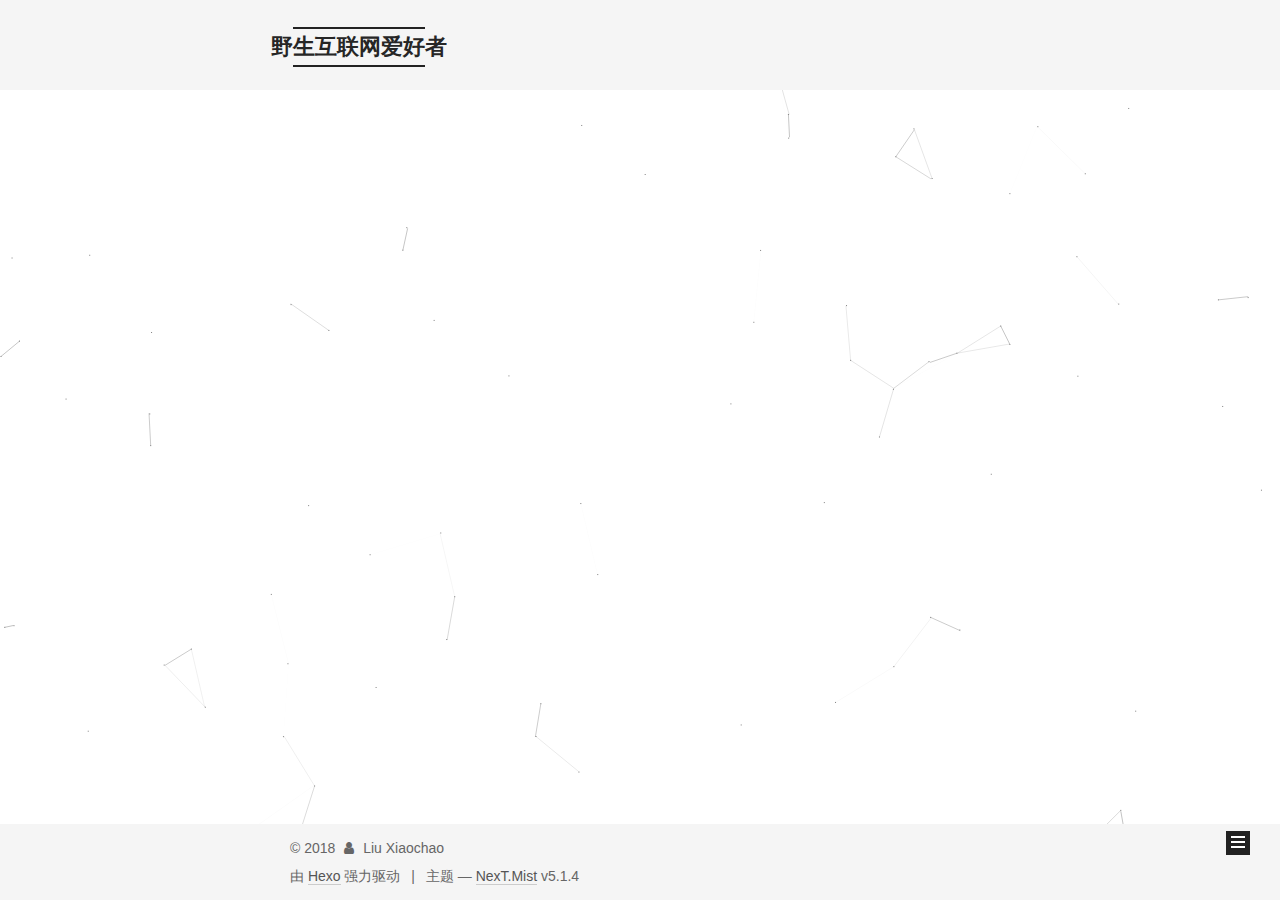
<file: archives/2018/01/index.html>
<!DOCTYPE html>



  


<html class="theme-next mist use-motion" lang="zh-Hans">
<head>
  <meta charset="UTF-8"/>
<meta http-equiv="X-UA-Compatible" content="IE=edge" />
<meta name="viewport" content="width=device-width, initial-scale=1, maximum-scale=1"/>
<meta name="theme-color" content="#222">









<meta http-equiv="Cache-Control" content="no-transform" />
<meta http-equiv="Cache-Control" content="no-siteapp" />
















  
  
  <link href="/lib/fancybox/source/jquery.fancybox.css?v=2.1.5" rel="stylesheet" type="text/css" />







<link href="/lib/font-awesome/css/font-awesome.min.css?v=4.6.2" rel="stylesheet" type="text/css" />

<link href="/css/main.css?v=5.1.4" rel="stylesheet" type="text/css" />


  <link rel="apple-touch-icon" sizes="180x180" href="/images/apple-touch-icon-next.png?v=5.1.4">


  <link rel="icon" type="image/png" sizes="32x32" href="/images/favicon-32x32-next.png?v=5.1.4">


  <link rel="icon" type="image/png" sizes="16x16" href="/images/favicon-16x16-next.png?v=5.1.4">


  <link rel="mask-icon" href="/images/logo.svg?v=5.1.4" color="#222">





  <meta name="keywords" content="Hexo, NexT" />










<meta property="og:type" content="website">
<meta property="og:title" content="野生互联网爱好者">
<meta property="og:url" content="http://daibanbuyao.github.io/archives/2018/01/index.html">
<meta property="og:site_name" content="野生互联网爱好者">
<meta property="og:locale" content="zh-Hans">
<meta name="twitter:card" content="summary">
<meta name="twitter:title" content="野生互联网爱好者">



<script type="text/javascript" id="hexo.configurations">
  var NexT = window.NexT || {};
  var CONFIG = {
    root: '/',
    scheme: 'Mist',
    version: '5.1.4',
    sidebar: {"position":"left","display":"post","offset":12,"b2t":false,"scrollpercent":false,"onmobile":false},
    fancybox: true,
    tabs: true,
    motion: {"enable":true,"async":false,"transition":{"post_block":"fadeIn","post_header":"slideDownIn","post_body":"slideDownIn","coll_header":"slideLeftIn","sidebar":"slideUpIn"}},
    duoshuo: {
      userId: '0',
      author: '博主'
    },
    algolia: {
      applicationID: '',
      apiKey: '',
      indexName: '',
      hits: {"per_page":10},
      labels: {"input_placeholder":"Search for Posts","hits_empty":"We didn't find any results for the search: ${query}","hits_stats":"${hits} results found in ${time} ms"}
    }
  };
</script>



  <link rel="canonical" href="http://daibanbuyao.github.io/archives/2018/01/"/>





  <title>归档 | 野生互联网爱好者</title>
  








</head>

<body itemscope itemtype="http://schema.org/WebPage" lang="zh-Hans">

  
  
    
  

  <div class="container sidebar-position-left page-archive">
    <div class="headband"></div>

    <header id="header" class="header" itemscope itemtype="http://schema.org/WPHeader">
      <div class="header-inner"><div class="site-brand-wrapper">
  <div class="site-meta ">
    

    <div class="custom-logo-site-title">
      <a href="/"  class="brand" rel="start">
        <span class="logo-line-before"><i></i></span>
        <span class="site-title">野生互联网爱好者</span>
        <span class="logo-line-after"><i></i></span>
      </a>
    </div>
      
        <p class="site-subtitle"></p>
      
  </div>

  <div class="site-nav-toggle">
    <button>
      <span class="btn-bar"></span>
      <span class="btn-bar"></span>
      <span class="btn-bar"></span>
    </button>
  </div>
</div>

<nav class="site-nav">
  

  
    <ul id="menu" class="menu">
      
        
        <li class="menu-item menu-item-home">
          <a href="/" rel="section">
            
              <i class="menu-item-icon fa fa-fw fa-home"></i> <br />
            
            首页
          </a>
        </li>
      
        
        <li class="menu-item menu-item-archives">
          <a href="/archives/" rel="section">
            
              <i class="menu-item-icon fa fa-fw fa-archive"></i> <br />
            
            归档
          </a>
        </li>
      

      
    </ul>
  

  
</nav>



 </div>
    </header>

    <main id="main" class="main">
      <div class="main-inner">
        <div class="content-wrap">
          <div id="content" class="content">
            

  
  
  
  <div class="post-block archive">
    <div id="posts" class="posts-collapse">
      <span class="archive-move-on"></span>

      <span class="archive-page-counter">
        
        
        
          
        
        嗯..! 目前共计 3 篇日志。 继续努力。
      </span>

      

        
        
        

        
          
          <div class="collection-title">
            <h1 class="archive-year" id="archive-year-2018">2018</h1>
          </div>
        
        

        

  <article class="post post-type-normal" itemscope itemtype="http://schema.org/Article">
    <header class="post-header">

      <h2 class="post-title">
        
            <a class="post-title-link" href="/2018/01/07/Num-1/" itemprop="url">
              
                <span itemprop="name">如何发表新文章</span>
              
            </a>
        
      </h2>

      <div class="post-meta">
        <time class="post-time" itemprop="dateCreated"
              datetime="2018-01-07T23:51:21+08:00"
              content="2018-01-07" >
          01-07
        </time>
      </div>

    </header>
  </article>



      

        
        
        

        
        

        

  <article class="post post-type-normal" itemscope itemtype="http://schema.org/Article">
    <header class="post-header">

      <h2 class="post-title">
        
            <a class="post-title-link" href="/2018/01/07/Happy-NewYear/" itemprop="url">
              
                <span itemprop="name">Happy NewYear</span>
              
            </a>
        
      </h2>

      <div class="post-meta">
        <time class="post-time" itemprop="dateCreated"
              datetime="2018-01-07T21:42:59+08:00"
              content="2018-01-07" >
          01-07
        </time>
      </div>

    </header>
  </article>



      

        
        
        

        
        

        

  <article class="post post-type-normal" itemscope itemtype="http://schema.org/Article">
    <header class="post-header">

      <h2 class="post-title">
        
            <a class="post-title-link" href="/2018/01/07/hello-world/" itemprop="url">
              
                <span itemprop="name">Hello World</span>
              
            </a>
        
      </h2>

      <div class="post-meta">
        <time class="post-time" itemprop="dateCreated"
              datetime="2018-01-07T21:07:34+08:00"
              content="2018-01-07" >
          01-07
        </time>
      </div>

    </header>
  </article>



      

    </div>
  </div>
  
  
  

  



          </div>
          


          

        </div>
        
          
  
  <div class="sidebar-toggle">
    <div class="sidebar-toggle-line-wrap">
      <span class="sidebar-toggle-line sidebar-toggle-line-first"></span>
      <span class="sidebar-toggle-line sidebar-toggle-line-middle"></span>
      <span class="sidebar-toggle-line sidebar-toggle-line-last"></span>
    </div>
  </div>

  <aside id="sidebar" class="sidebar">
    
    <div class="sidebar-inner">

      

      

      <section class="site-overview-wrap sidebar-panel sidebar-panel-active">
        <div class="site-overview">
          <div class="site-author motion-element" itemprop="author" itemscope itemtype="http://schema.org/Person">
            
              <p class="site-author-name" itemprop="name">Liu Xiaochao</p>
              <p class="site-description motion-element" itemprop="description"></p>
          </div>

          <nav class="site-state motion-element">

            
              <div class="site-state-item site-state-posts">
              
                <a href="/archives/">
              
                  <span class="site-state-item-count">3</span>
                  <span class="site-state-item-name">日志</span>
                </a>
              </div>
            

            

            

          </nav>

          

          

          
          

          
          

          

        </div>
      </section>

      

      

    </div>
  </aside>


        
      </div>
    </main>

    <footer id="footer" class="footer">
      <div class="footer-inner">
        <div class="copyright">&copy; <span itemprop="copyrightYear">2018</span>
  <span class="with-love">
    <i class="fa fa-user"></i>
  </span>
  <span class="author" itemprop="copyrightHolder">Liu Xiaochao</span>

  
</div>


  <div class="powered-by">由 <a class="theme-link" target="_blank" href="https://hexo.io">Hexo</a> 强力驱动</div>



  <span class="post-meta-divider">|</span>



  <div class="theme-info">主题 &mdash; <a class="theme-link" target="_blank" href="https://github.com/iissnan/hexo-theme-next">NexT.Mist</a> v5.1.4</div>




        







        
      </div>
    </footer>

    
      <div class="back-to-top">
        <i class="fa fa-arrow-up"></i>
        
      </div>
    

    

  </div>

  

<script type="text/javascript">
  if (Object.prototype.toString.call(window.Promise) !== '[object Function]') {
    window.Promise = null;
  }
</script>









  


  











  
  
    <script type="text/javascript" src="/lib/jquery/index.js?v=2.1.3"></script>
  

  
  
    <script type="text/javascript" src="/lib/fastclick/lib/fastclick.min.js?v=1.0.6"></script>
  

  
  
    <script type="text/javascript" src="/lib/jquery_lazyload/jquery.lazyload.js?v=1.9.7"></script>
  

  
  
    <script type="text/javascript" src="/lib/velocity/velocity.min.js?v=1.2.1"></script>
  

  
  
    <script type="text/javascript" src="/lib/velocity/velocity.ui.min.js?v=1.2.1"></script>
  

  
  
    <script type="text/javascript" src="/lib/fancybox/source/jquery.fancybox.pack.js?v=2.1.5"></script>
  

  
  
    <script type="text/javascript" src="/lib/canvas-nest/canvas-nest.min.js"></script>
  


  


  <script type="text/javascript" src="/js/src/utils.js?v=5.1.4"></script>

  <script type="text/javascript" src="/js/src/motion.js?v=5.1.4"></script>



  
  

  

  


  <script type="text/javascript" src="/js/src/bootstrap.js?v=5.1.4"></script>



  


  




	





  





  












  





  

  

  

  
  

  

  

  

</body>
</html>
</file>
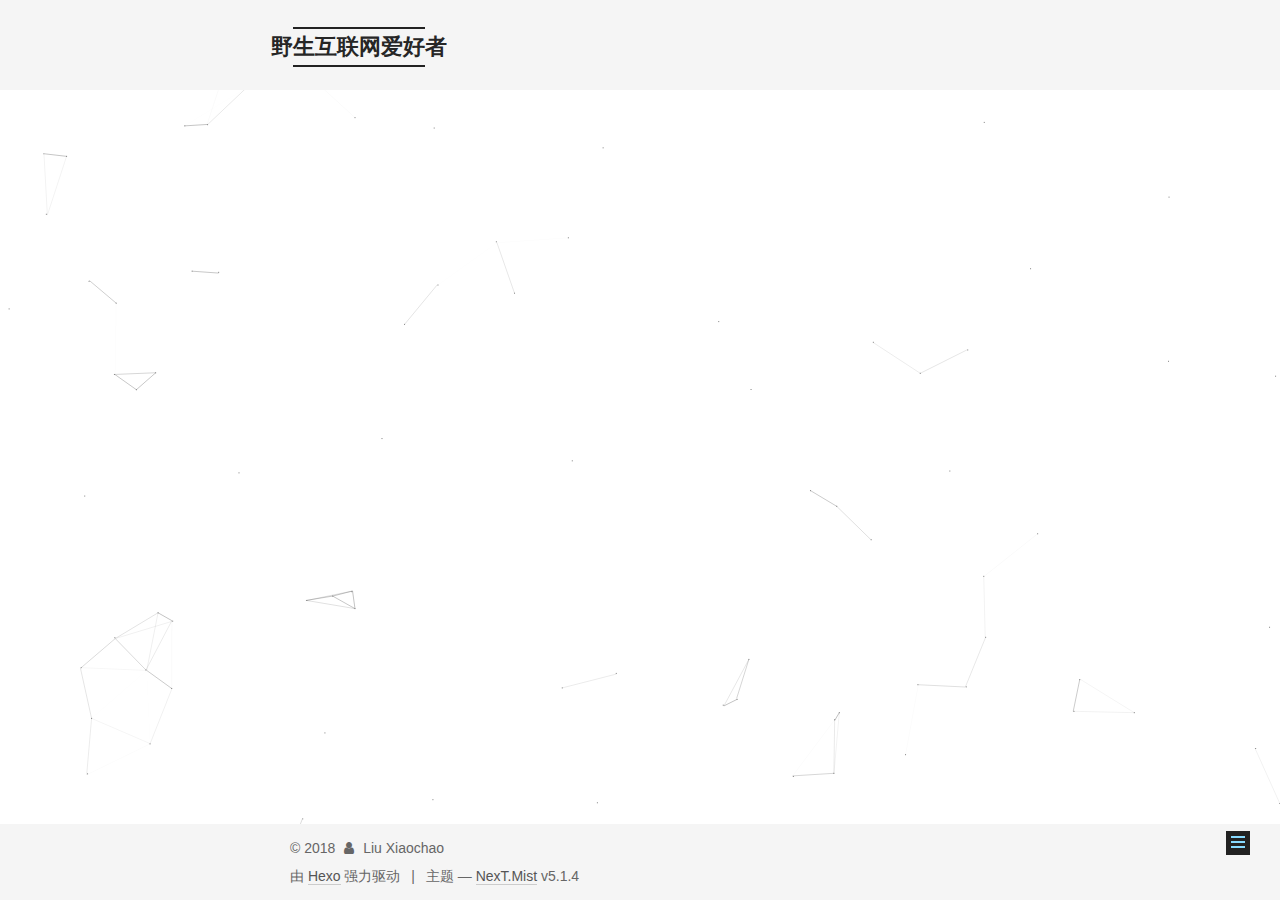
<file: 2018/01/07/Happy-NewYear/index.html>
<!DOCTYPE html>



  


<html class="theme-next mist use-motion" lang="zh-Hans">
<head>
  <meta charset="UTF-8"/>
<meta http-equiv="X-UA-Compatible" content="IE=edge" />
<meta name="viewport" content="width=device-width, initial-scale=1, maximum-scale=1"/>
<meta name="theme-color" content="#222">









<meta http-equiv="Cache-Control" content="no-transform" />
<meta http-equiv="Cache-Control" content="no-siteapp" />
















  
  
  <link href="/lib/fancybox/source/jquery.fancybox.css?v=2.1.5" rel="stylesheet" type="text/css" />







<link href="/lib/font-awesome/css/font-awesome.min.css?v=4.6.2" rel="stylesheet" type="text/css" />

<link href="/css/main.css?v=5.1.4" rel="stylesheet" type="text/css" />


  <link rel="apple-touch-icon" sizes="180x180" href="/images/apple-touch-icon-next.png?v=5.1.4">


  <link rel="icon" type="image/png" sizes="32x32" href="/images/favicon-32x32-next.png?v=5.1.4">


  <link rel="icon" type="image/png" sizes="16x16" href="/images/favicon-16x16-next.png?v=5.1.4">


  <link rel="mask-icon" href="/images/logo.svg?v=5.1.4" color="#222">





  <meta name="keywords" content="Hexo, NexT" />










<meta name="description" content="一晚上，终于搞定了，真是费劲啊！">
<meta property="og:type" content="article">
<meta property="og:title" content="Happy NewYear">
<meta property="og:url" content="http://daibanbuyao.github.io/2018/01/07/Happy-NewYear/index.html">
<meta property="og:site_name" content="野生互联网爱好者">
<meta property="og:description" content="一晚上，终于搞定了，真是费劲啊！">
<meta property="og:locale" content="zh-Hans">
<meta property="og:updated_time" content="2018-01-07T16:11:03.876Z">
<meta name="twitter:card" content="summary">
<meta name="twitter:title" content="Happy NewYear">
<meta name="twitter:description" content="一晚上，终于搞定了，真是费劲啊！">



<script type="text/javascript" id="hexo.configurations">
  var NexT = window.NexT || {};
  var CONFIG = {
    root: '/',
    scheme: 'Mist',
    version: '5.1.4',
    sidebar: {"position":"left","display":"post","offset":12,"b2t":false,"scrollpercent":false,"onmobile":false},
    fancybox: true,
    tabs: true,
    motion: {"enable":true,"async":false,"transition":{"post_block":"fadeIn","post_header":"slideDownIn","post_body":"slideDownIn","coll_header":"slideLeftIn","sidebar":"slideUpIn"}},
    duoshuo: {
      userId: '0',
      author: '博主'
    },
    algolia: {
      applicationID: '',
      apiKey: '',
      indexName: '',
      hits: {"per_page":10},
      labels: {"input_placeholder":"Search for Posts","hits_empty":"We didn't find any results for the search: ${query}","hits_stats":"${hits} results found in ${time} ms"}
    }
  };
</script>



  <link rel="canonical" href="http://daibanbuyao.github.io/2018/01/07/Happy-NewYear/"/>





  <title>Happy NewYear | 野生互联网爱好者</title>
  








</head>

<body itemscope itemtype="http://schema.org/WebPage" lang="zh-Hans">

  
  
    
  

  <div class="container sidebar-position-left page-post-detail">
    <div class="headband"></div>

    <header id="header" class="header" itemscope itemtype="http://schema.org/WPHeader">
      <div class="header-inner"><div class="site-brand-wrapper">
  <div class="site-meta ">
    

    <div class="custom-logo-site-title">
      <a href="/"  class="brand" rel="start">
        <span class="logo-line-before"><i></i></span>
        <span class="site-title">野生互联网爱好者</span>
        <span class="logo-line-after"><i></i></span>
      </a>
    </div>
      
        <p class="site-subtitle"></p>
      
  </div>

  <div class="site-nav-toggle">
    <button>
      <span class="btn-bar"></span>
      <span class="btn-bar"></span>
      <span class="btn-bar"></span>
    </button>
  </div>
</div>

<nav class="site-nav">
  

  
    <ul id="menu" class="menu">
      
        
        <li class="menu-item menu-item-home">
          <a href="/" rel="section">
            
              <i class="menu-item-icon fa fa-fw fa-home"></i> <br />
            
            首页
          </a>
        </li>
      
        
        <li class="menu-item menu-item-archives">
          <a href="/archives/" rel="section">
            
              <i class="menu-item-icon fa fa-fw fa-archive"></i> <br />
            
            归档
          </a>
        </li>
      

      
    </ul>
  

  
</nav>



 </div>
    </header>

    <main id="main" class="main">
      <div class="main-inner">
        <div class="content-wrap">
          <div id="content" class="content">
            

  <div id="posts" class="posts-expand">
    

  

  
  
  

  <article class="post post-type-normal" itemscope itemtype="http://schema.org/Article">
  
  
  
  <div class="post-block">
    <link itemprop="mainEntityOfPage" href="http://daibanbuyao.github.io/2018/01/07/Happy-NewYear/">

    <span hidden itemprop="author" itemscope itemtype="http://schema.org/Person">
      <meta itemprop="name" content="Liu Xiaochao">
      <meta itemprop="description" content="">
      <meta itemprop="image" content="/images/avatar.gif">
    </span>

    <span hidden itemprop="publisher" itemscope itemtype="http://schema.org/Organization">
      <meta itemprop="name" content="野生互联网爱好者">
    </span>

    
      <header class="post-header">

        
        
          <h1 class="post-title" itemprop="name headline">Happy NewYear</h1>
        

        <div class="post-meta">
          <span class="post-time">
            
              <span class="post-meta-item-icon">
                <i class="fa fa-calendar-o"></i>
              </span>
              
                <span class="post-meta-item-text">发表于</span>
              
              <time title="创建于" itemprop="dateCreated datePublished" datetime="2018-01-07T21:42:59+08:00">
                2018-01-07
              </time>
            

            

            
          </span>

          

          
            
          

          
          

          

          

          

        </div>
      </header>
    

    
    
    
    <div class="post-body" itemprop="articleBody">

      
      

      
        <p>一晚上，终于搞定了，真是费劲啊！</p>

      
    </div>
    
    
    

    

    

    

    <footer class="post-footer">
      

      
      
      

      
        <div class="post-nav">
          <div class="post-nav-next post-nav-item">
            
              <a href="/2018/01/07/hello-world/" rel="next" title="Hello World">
                <i class="fa fa-chevron-left"></i> Hello World
              </a>
            
          </div>

          <span class="post-nav-divider"></span>

          <div class="post-nav-prev post-nav-item">
            
              <a href="/2018/01/07/Num-1/" rel="prev" title="如何发表新文章">
                如何发表新文章 <i class="fa fa-chevron-right"></i>
              </a>
            
          </div>
        </div>
      

      
      
    </footer>
  </div>
  
  
  
  </article>



    <div class="post-spread">
      
    </div>
  </div>


          </div>
          


          

  



        </div>
        
          
  
  <div class="sidebar-toggle">
    <div class="sidebar-toggle-line-wrap">
      <span class="sidebar-toggle-line sidebar-toggle-line-first"></span>
      <span class="sidebar-toggle-line sidebar-toggle-line-middle"></span>
      <span class="sidebar-toggle-line sidebar-toggle-line-last"></span>
    </div>
  </div>

  <aside id="sidebar" class="sidebar">
    
    <div class="sidebar-inner">

      

      

      <section class="site-overview-wrap sidebar-panel sidebar-panel-active">
        <div class="site-overview">
          <div class="site-author motion-element" itemprop="author" itemscope itemtype="http://schema.org/Person">
            
              <p class="site-author-name" itemprop="name">Liu Xiaochao</p>
              <p class="site-description motion-element" itemprop="description"></p>
          </div>

          <nav class="site-state motion-element">

            
              <div class="site-state-item site-state-posts">
              
                <a href="/archives/">
              
                  <span class="site-state-item-count">3</span>
                  <span class="site-state-item-name">日志</span>
                </a>
              </div>
            

            

            

          </nav>

          

          

          
          

          
          

          

        </div>
      </section>

      

      

    </div>
  </aside>


        
      </div>
    </main>

    <footer id="footer" class="footer">
      <div class="footer-inner">
        <div class="copyright">&copy; <span itemprop="copyrightYear">2018</span>
  <span class="with-love">
    <i class="fa fa-user"></i>
  </span>
  <span class="author" itemprop="copyrightHolder">Liu Xiaochao</span>

  
</div>


  <div class="powered-by">由 <a class="theme-link" target="_blank" href="https://hexo.io">Hexo</a> 强力驱动</div>



  <span class="post-meta-divider">|</span>



  <div class="theme-info">主题 &mdash; <a class="theme-link" target="_blank" href="https://github.com/iissnan/hexo-theme-next">NexT.Mist</a> v5.1.4</div>




        







        
      </div>
    </footer>

    
      <div class="back-to-top">
        <i class="fa fa-arrow-up"></i>
        
      </div>
    

    

  </div>

  

<script type="text/javascript">
  if (Object.prototype.toString.call(window.Promise) !== '[object Function]') {
    window.Promise = null;
  }
</script>









  


  











  
  
    <script type="text/javascript" src="/lib/jquery/index.js?v=2.1.3"></script>
  

  
  
    <script type="text/javascript" src="/lib/fastclick/lib/fastclick.min.js?v=1.0.6"></script>
  

  
  
    <script type="text/javascript" src="/lib/jquery_lazyload/jquery.lazyload.js?v=1.9.7"></script>
  

  
  
    <script type="text/javascript" src="/lib/velocity/velocity.min.js?v=1.2.1"></script>
  

  
  
    <script type="text/javascript" src="/lib/velocity/velocity.ui.min.js?v=1.2.1"></script>
  

  
  
    <script type="text/javascript" src="/lib/fancybox/source/jquery.fancybox.pack.js?v=2.1.5"></script>
  

  
  
    <script type="text/javascript" src="/lib/canvas-nest/canvas-nest.min.js"></script>
  


  


  <script type="text/javascript" src="/js/src/utils.js?v=5.1.4"></script>

  <script type="text/javascript" src="/js/src/motion.js?v=5.1.4"></script>



  
  

  
  <script type="text/javascript" src="/js/src/scrollspy.js?v=5.1.4"></script>
<script type="text/javascript" src="/js/src/post-details.js?v=5.1.4"></script>



  


  <script type="text/javascript" src="/js/src/bootstrap.js?v=5.1.4"></script>



  


  




	





  





  












  





  

  

  

  
  

  

  

  

</body>
</html>
</file>
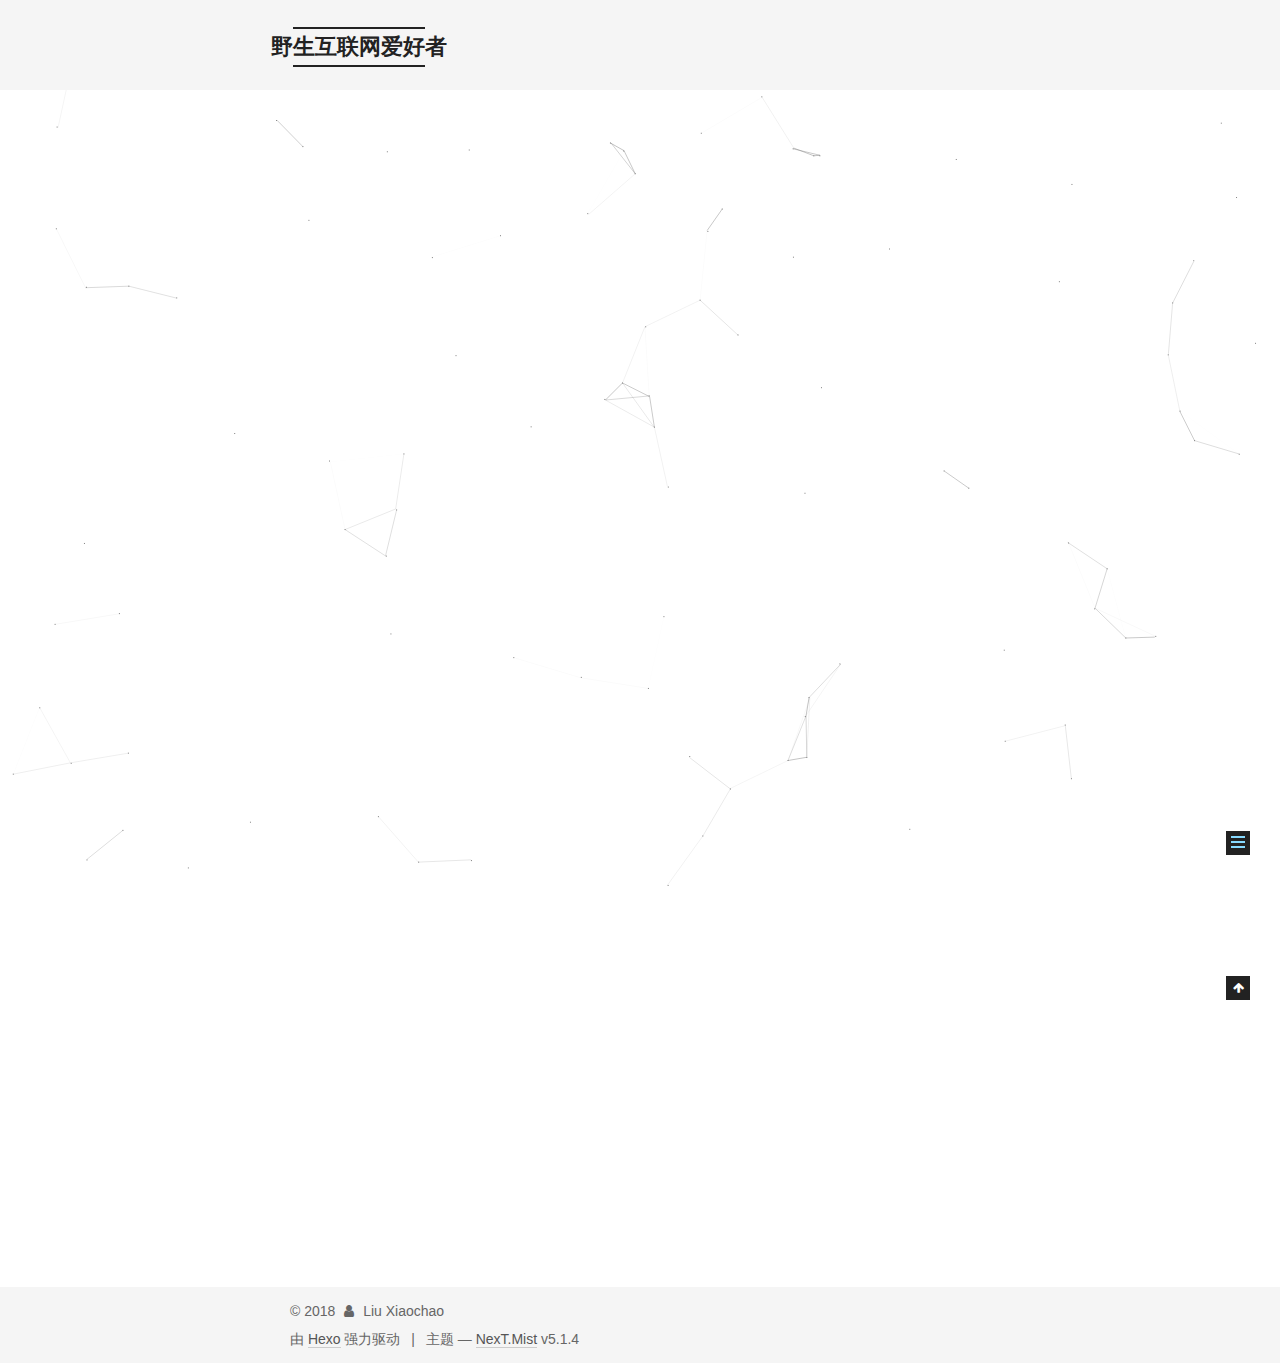
<file: 2018/01/07/hello-world/index.html>
<!DOCTYPE html>



  


<html class="theme-next mist use-motion" lang="zh-Hans">
<head>
  <meta charset="UTF-8"/>
<meta http-equiv="X-UA-Compatible" content="IE=edge" />
<meta name="viewport" content="width=device-width, initial-scale=1, maximum-scale=1"/>
<meta name="theme-color" content="#222">









<meta http-equiv="Cache-Control" content="no-transform" />
<meta http-equiv="Cache-Control" content="no-siteapp" />
















  
  
  <link href="/lib/fancybox/source/jquery.fancybox.css?v=2.1.5" rel="stylesheet" type="text/css" />







<link href="/lib/font-awesome/css/font-awesome.min.css?v=4.6.2" rel="stylesheet" type="text/css" />

<link href="/css/main.css?v=5.1.4" rel="stylesheet" type="text/css" />


  <link rel="apple-touch-icon" sizes="180x180" href="/images/apple-touch-icon-next.png?v=5.1.4">


  <link rel="icon" type="image/png" sizes="32x32" href="/images/favicon-32x32-next.png?v=5.1.4">


  <link rel="icon" type="image/png" sizes="16x16" href="/images/favicon-16x16-next.png?v=5.1.4">


  <link rel="mask-icon" href="/images/logo.svg?v=5.1.4" color="#222">





  <meta name="keywords" content="Hexo, NexT" />










<meta name="description" content="Welcome to Hexo! This is your very first post. Check documentation for more info. If you get any problems when using Hexo, you can find the answer in troubleshooting or you can ask me on GitHub. Quick">
<meta property="og:type" content="article">
<meta property="og:title" content="Hello World">
<meta property="og:url" content="http://daibanbuyao.github.io/2018/01/07/hello-world/index.html">
<meta property="og:site_name" content="野生互联网爱好者">
<meta property="og:description" content="Welcome to Hexo! This is your very first post. Check documentation for more info. If you get any problems when using Hexo, you can find the answer in troubleshooting or you can ask me on GitHub. Quick">
<meta property="og:locale" content="zh-Hans">
<meta property="og:updated_time" content="2018-01-07T13:07:34.214Z">
<meta name="twitter:card" content="summary">
<meta name="twitter:title" content="Hello World">
<meta name="twitter:description" content="Welcome to Hexo! This is your very first post. Check documentation for more info. If you get any problems when using Hexo, you can find the answer in troubleshooting or you can ask me on GitHub. Quick">



<script type="text/javascript" id="hexo.configurations">
  var NexT = window.NexT || {};
  var CONFIG = {
    root: '/',
    scheme: 'Mist',
    version: '5.1.4',
    sidebar: {"position":"left","display":"post","offset":12,"b2t":false,"scrollpercent":false,"onmobile":false},
    fancybox: true,
    tabs: true,
    motion: {"enable":true,"async":false,"transition":{"post_block":"fadeIn","post_header":"slideDownIn","post_body":"slideDownIn","coll_header":"slideLeftIn","sidebar":"slideUpIn"}},
    duoshuo: {
      userId: '0',
      author: '博主'
    },
    algolia: {
      applicationID: '',
      apiKey: '',
      indexName: '',
      hits: {"per_page":10},
      labels: {"input_placeholder":"Search for Posts","hits_empty":"We didn't find any results for the search: ${query}","hits_stats":"${hits} results found in ${time} ms"}
    }
  };
</script>



  <link rel="canonical" href="http://daibanbuyao.github.io/2018/01/07/hello-world/"/>





  <title>Hello World | 野生互联网爱好者</title>
  








</head>

<body itemscope itemtype="http://schema.org/WebPage" lang="zh-Hans">

  
  
    
  

  <div class="container sidebar-position-left page-post-detail">
    <div class="headband"></div>

    <header id="header" class="header" itemscope itemtype="http://schema.org/WPHeader">
      <div class="header-inner"><div class="site-brand-wrapper">
  <div class="site-meta ">
    

    <div class="custom-logo-site-title">
      <a href="/"  class="brand" rel="start">
        <span class="logo-line-before"><i></i></span>
        <span class="site-title">野生互联网爱好者</span>
        <span class="logo-line-after"><i></i></span>
      </a>
    </div>
      
        <p class="site-subtitle"></p>
      
  </div>

  <div class="site-nav-toggle">
    <button>
      <span class="btn-bar"></span>
      <span class="btn-bar"></span>
      <span class="btn-bar"></span>
    </button>
  </div>
</div>

<nav class="site-nav">
  

  
    <ul id="menu" class="menu">
      
        
        <li class="menu-item menu-item-home">
          <a href="/" rel="section">
            
              <i class="menu-item-icon fa fa-fw fa-home"></i> <br />
            
            首页
          </a>
        </li>
      
        
        <li class="menu-item menu-item-archives">
          <a href="/archives/" rel="section">
            
              <i class="menu-item-icon fa fa-fw fa-archive"></i> <br />
            
            归档
          </a>
        </li>
      

      
    </ul>
  

  
</nav>



 </div>
    </header>

    <main id="main" class="main">
      <div class="main-inner">
        <div class="content-wrap">
          <div id="content" class="content">
            

  <div id="posts" class="posts-expand">
    

  

  
  
  

  <article class="post post-type-normal" itemscope itemtype="http://schema.org/Article">
  
  
  
  <div class="post-block">
    <link itemprop="mainEntityOfPage" href="http://daibanbuyao.github.io/2018/01/07/hello-world/">

    <span hidden itemprop="author" itemscope itemtype="http://schema.org/Person">
      <meta itemprop="name" content="Liu Xiaochao">
      <meta itemprop="description" content="">
      <meta itemprop="image" content="/images/avatar.gif">
    </span>

    <span hidden itemprop="publisher" itemscope itemtype="http://schema.org/Organization">
      <meta itemprop="name" content="野生互联网爱好者">
    </span>

    
      <header class="post-header">

        
        
          <h1 class="post-title" itemprop="name headline">Hello World</h1>
        

        <div class="post-meta">
          <span class="post-time">
            
              <span class="post-meta-item-icon">
                <i class="fa fa-calendar-o"></i>
              </span>
              
                <span class="post-meta-item-text">发表于</span>
              
              <time title="创建于" itemprop="dateCreated datePublished" datetime="2018-01-07T21:07:34+08:00">
                2018-01-07
              </time>
            

            

            
          </span>

          

          
            
          

          
          

          

          

          

        </div>
      </header>
    

    
    
    
    <div class="post-body" itemprop="articleBody">

      
      

      
        <p>Welcome to <a href="https://hexo.io/" target="_blank" rel="noopener">Hexo</a>! This is your very first post. Check <a href="https://hexo.io/docs/" target="_blank" rel="noopener">documentation</a> for more info. If you get any problems when using Hexo, you can find the answer in <a href="https://hexo.io/docs/troubleshooting.html" target="_blank" rel="noopener">troubleshooting</a> or you can ask me on <a href="https://github.com/hexojs/hexo/issues" target="_blank" rel="noopener">GitHub</a>.</p>
<h2 id="Quick-Start"><a href="#Quick-Start" class="headerlink" title="Quick Start"></a>Quick Start</h2><h3 id="Create-a-new-post"><a href="#Create-a-new-post" class="headerlink" title="Create a new post"></a>Create a new post</h3><figure class="highlight bash"><table><tr><td class="gutter"><pre><span class="line">1</span><br></pre></td><td class="code"><pre><span class="line">$ hexo new <span class="string">"My New Post"</span></span><br></pre></td></tr></table></figure>
<p>More info: <a href="https://hexo.io/docs/writing.html" target="_blank" rel="noopener">Writing</a></p>
<h3 id="Run-server"><a href="#Run-server" class="headerlink" title="Run server"></a>Run server</h3><figure class="highlight bash"><table><tr><td class="gutter"><pre><span class="line">1</span><br></pre></td><td class="code"><pre><span class="line">$ hexo server</span><br></pre></td></tr></table></figure>
<p>More info: <a href="https://hexo.io/docs/server.html" target="_blank" rel="noopener">Server</a></p>
<h3 id="Generate-static-files"><a href="#Generate-static-files" class="headerlink" title="Generate static files"></a>Generate static files</h3><figure class="highlight bash"><table><tr><td class="gutter"><pre><span class="line">1</span><br></pre></td><td class="code"><pre><span class="line">$ hexo generate</span><br></pre></td></tr></table></figure>
<p>More info: <a href="https://hexo.io/docs/generating.html" target="_blank" rel="noopener">Generating</a></p>
<h3 id="Deploy-to-remote-sites"><a href="#Deploy-to-remote-sites" class="headerlink" title="Deploy to remote sites"></a>Deploy to remote sites</h3><figure class="highlight bash"><table><tr><td class="gutter"><pre><span class="line">1</span><br></pre></td><td class="code"><pre><span class="line">$ hexo deploy</span><br></pre></td></tr></table></figure>
<p>More info: <a href="https://hexo.io/docs/deployment.html" target="_blank" rel="noopener">Deployment</a></p>

      
    </div>
    
    
    

    

    

    

    <footer class="post-footer">
      

      
      
      

      
        <div class="post-nav">
          <div class="post-nav-next post-nav-item">
            
          </div>

          <span class="post-nav-divider"></span>

          <div class="post-nav-prev post-nav-item">
            
              <a href="/2018/01/07/Num-1/" rel="prev" title="如何发表新文章">
                如何发表新文章 <i class="fa fa-chevron-right"></i>
              </a>
            
          </div>
        </div>
      

      
      
    </footer>
  </div>
  
  
  
  </article>



    <div class="post-spread">
      
    </div>
  </div>


          </div>
          


          

  



        </div>
        
          
  
  <div class="sidebar-toggle">
    <div class="sidebar-toggle-line-wrap">
      <span class="sidebar-toggle-line sidebar-toggle-line-first"></span>
      <span class="sidebar-toggle-line sidebar-toggle-line-middle"></span>
      <span class="sidebar-toggle-line sidebar-toggle-line-last"></span>
    </div>
  </div>

  <aside id="sidebar" class="sidebar">
    
    <div class="sidebar-inner">

      

      
        <ul class="sidebar-nav motion-element">
          <li class="sidebar-nav-toc sidebar-nav-active" data-target="post-toc-wrap">
            文章目录
          </li>
          <li class="sidebar-nav-overview" data-target="site-overview-wrap">
            站点概览
          </li>
        </ul>
      

      <section class="site-overview-wrap sidebar-panel">
        <div class="site-overview">
          <div class="site-author motion-element" itemprop="author" itemscope itemtype="http://schema.org/Person">
            
              <p class="site-author-name" itemprop="name">Liu Xiaochao</p>
              <p class="site-description motion-element" itemprop="description"></p>
          </div>

          <nav class="site-state motion-element">

            
              <div class="site-state-item site-state-posts">
              
                <a href="/archives/">
              
                  <span class="site-state-item-count">3</span>
                  <span class="site-state-item-name">日志</span>
                </a>
              </div>
            

            

            
              
              
              <div class="site-state-item site-state-tags">
                
                  <span class="site-state-item-count">1</span>
                  <span class="site-state-item-name">标签</span>
                
              </div>
            

          </nav>

          

          

          
          

          
          

          

        </div>
      </section>

      
      <!--noindex-->
        <section class="post-toc-wrap motion-element sidebar-panel sidebar-panel-active">
          <div class="post-toc">

            
              
            

            
              <div class="post-toc-content"><ol class="nav"><li class="nav-item nav-level-2"><a class="nav-link" href="#Quick-Start"><span class="nav-number">1.</span> <span class="nav-text">Quick Start</span></a><ol class="nav-child"><li class="nav-item nav-level-3"><a class="nav-link" href="#Create-a-new-post"><span class="nav-number">1.1.</span> <span class="nav-text">Create a new post</span></a></li><li class="nav-item nav-level-3"><a class="nav-link" href="#Run-server"><span class="nav-number">1.2.</span> <span class="nav-text">Run server</span></a></li><li class="nav-item nav-level-3"><a class="nav-link" href="#Generate-static-files"><span class="nav-number">1.3.</span> <span class="nav-text">Generate static files</span></a></li><li class="nav-item nav-level-3"><a class="nav-link" href="#Deploy-to-remote-sites"><span class="nav-number">1.4.</span> <span class="nav-text">Deploy to remote sites</span></a></li></ol></li></ol></div>
            

          </div>
        </section>
      <!--/noindex-->
      

      

    </div>
  </aside>


        
      </div>
    </main>

    <footer id="footer" class="footer">
      <div class="footer-inner">
        <div class="copyright">&copy; <span itemprop="copyrightYear">2018</span>
  <span class="with-love">
    <i class="fa fa-user"></i>
  </span>
  <span class="author" itemprop="copyrightHolder">Liu Xiaochao</span>

  
</div>


  <div class="powered-by">由 <a class="theme-link" target="_blank" href="https://hexo.io">Hexo</a> 强力驱动</div>



  <span class="post-meta-divider">|</span>



  <div class="theme-info">主题 &mdash; <a class="theme-link" target="_blank" href="https://github.com/iissnan/hexo-theme-next">NexT.Mist</a> v5.1.4</div>




        







        
      </div>
    </footer>

    
      <div class="back-to-top">
        <i class="fa fa-arrow-up"></i>
        
      </div>
    

    

  </div>

  

<script type="text/javascript">
  if (Object.prototype.toString.call(window.Promise) !== '[object Function]') {
    window.Promise = null;
  }
</script>









  


  











  
  
    <script type="text/javascript" src="/lib/jquery/index.js?v=2.1.3"></script>
  

  
  
    <script type="text/javascript" src="/lib/fastclick/lib/fastclick.min.js?v=1.0.6"></script>
  

  
  
    <script type="text/javascript" src="/lib/jquery_lazyload/jquery.lazyload.js?v=1.9.7"></script>
  

  
  
    <script type="text/javascript" src="/lib/velocity/velocity.min.js?v=1.2.1"></script>
  

  
  
    <script type="text/javascript" src="/lib/velocity/velocity.ui.min.js?v=1.2.1"></script>
  

  
  
    <script type="text/javascript" src="/lib/fancybox/source/jquery.fancybox.pack.js?v=2.1.5"></script>
  

  
  
    <script type="text/javascript" src="/lib/canvas-nest/canvas-nest.min.js"></script>
  


  


  <script type="text/javascript" src="/js/src/utils.js?v=5.1.4"></script>

  <script type="text/javascript" src="/js/src/motion.js?v=5.1.4"></script>



  
  

  
  <script type="text/javascript" src="/js/src/scrollspy.js?v=5.1.4"></script>
<script type="text/javascript" src="/js/src/post-details.js?v=5.1.4"></script>



  


  <script type="text/javascript" src="/js/src/bootstrap.js?v=5.1.4"></script>



  


  




	





  





  












  





  

  

  

  
  

  

  

  

</body>
</html>
</file>
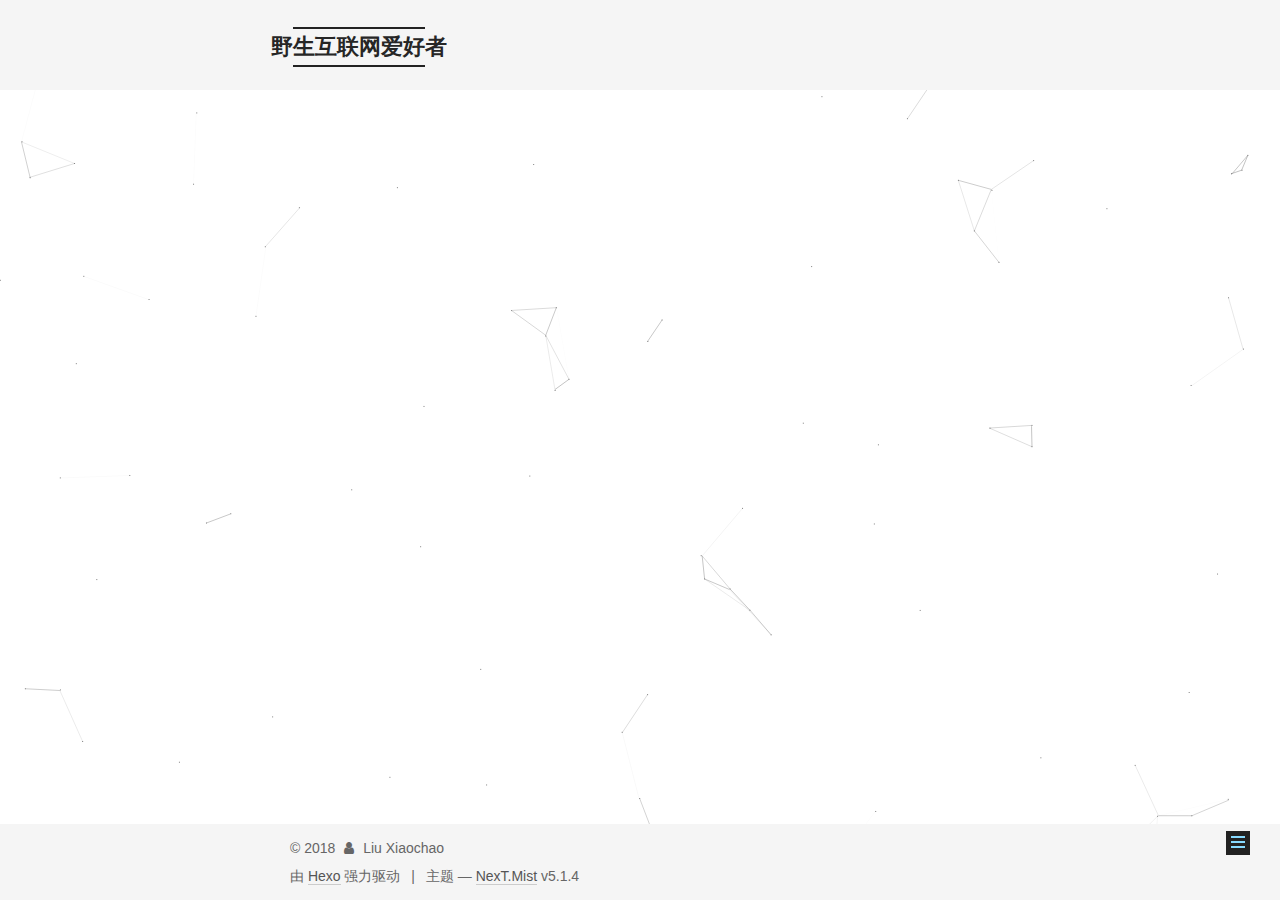
<file: 2018/01/07/Num-1/index.html>
<!DOCTYPE html>



  


<html class="theme-next mist use-motion" lang="zh-Hans">
<head>
  <meta charset="UTF-8"/>
<meta http-equiv="X-UA-Compatible" content="IE=edge" />
<meta name="viewport" content="width=device-width, initial-scale=1, maximum-scale=1"/>
<meta name="theme-color" content="#222">









<meta http-equiv="Cache-Control" content="no-transform" />
<meta http-equiv="Cache-Control" content="no-siteapp" />
















  
  
  <link href="/lib/fancybox/source/jquery.fancybox.css?v=2.1.5" rel="stylesheet" type="text/css" />







<link href="/lib/font-awesome/css/font-awesome.min.css?v=4.6.2" rel="stylesheet" type="text/css" />

<link href="/css/main.css?v=5.1.4" rel="stylesheet" type="text/css" />


  <link rel="apple-touch-icon" sizes="180x180" href="/images/apple-touch-icon-next.png?v=5.1.4">


  <link rel="icon" type="image/png" sizes="32x32" href="/images/favicon-32x32-next.png?v=5.1.4">


  <link rel="icon" type="image/png" sizes="16x16" href="/images/favicon-16x16-next.png?v=5.1.4">


  <link rel="mask-icon" href="/images/logo.svg?v=5.1.4" color="#222">





  <meta name="keywords" content="Hexo, NexT" />










<meta name="description" content="如何发表新文章1:终端cd到blog2:$ hexo new “postName”3:$ hexo g4:$ hexo d">
<meta property="og:type" content="article">
<meta property="og:title" content="如何发表新文章">
<meta property="og:url" content="http://daibanbuyao.github.io/2018/01/07/Num-1/index.html">
<meta property="og:site_name" content="野生互联网爱好者">
<meta property="og:description" content="如何发表新文章1:终端cd到blog2:$ hexo new “postName”3:$ hexo g4:$ hexo d">
<meta property="og:locale" content="zh-Hans">
<meta property="og:updated_time" content="2018-01-07T15:56:10.351Z">
<meta name="twitter:card" content="summary">
<meta name="twitter:title" content="如何发表新文章">
<meta name="twitter:description" content="如何发表新文章1:终端cd到blog2:$ hexo new “postName”3:$ hexo g4:$ hexo d">



<script type="text/javascript" id="hexo.configurations">
  var NexT = window.NexT || {};
  var CONFIG = {
    root: '/',
    scheme: 'Mist',
    version: '5.1.4',
    sidebar: {"position":"left","display":"post","offset":12,"b2t":false,"scrollpercent":false,"onmobile":false},
    fancybox: true,
    tabs: true,
    motion: {"enable":true,"async":false,"transition":{"post_block":"fadeIn","post_header":"slideDownIn","post_body":"slideDownIn","coll_header":"slideLeftIn","sidebar":"slideUpIn"}},
    duoshuo: {
      userId: '0',
      author: '博主'
    },
    algolia: {
      applicationID: '',
      apiKey: '',
      indexName: '',
      hits: {"per_page":10},
      labels: {"input_placeholder":"Search for Posts","hits_empty":"We didn't find any results for the search: ${query}","hits_stats":"${hits} results found in ${time} ms"}
    }
  };
</script>



  <link rel="canonical" href="http://daibanbuyao.github.io/2018/01/07/Num-1/"/>





  <title>如何发表新文章 | 野生互联网爱好者</title>
  








</head>

<body itemscope itemtype="http://schema.org/WebPage" lang="zh-Hans">

  
  
    
  

  <div class="container sidebar-position-left page-post-detail">
    <div class="headband"></div>

    <header id="header" class="header" itemscope itemtype="http://schema.org/WPHeader">
      <div class="header-inner"><div class="site-brand-wrapper">
  <div class="site-meta ">
    

    <div class="custom-logo-site-title">
      <a href="/"  class="brand" rel="start">
        <span class="logo-line-before"><i></i></span>
        <span class="site-title">野生互联网爱好者</span>
        <span class="logo-line-after"><i></i></span>
      </a>
    </div>
      
        <p class="site-subtitle"></p>
      
  </div>

  <div class="site-nav-toggle">
    <button>
      <span class="btn-bar"></span>
      <span class="btn-bar"></span>
      <span class="btn-bar"></span>
    </button>
  </div>
</div>

<nav class="site-nav">
  

  
    <ul id="menu" class="menu">
      
        
        <li class="menu-item menu-item-home">
          <a href="/" rel="section">
            
              <i class="menu-item-icon fa fa-fw fa-home"></i> <br />
            
            首页
          </a>
        </li>
      
        
        <li class="menu-item menu-item-archives">
          <a href="/archives/" rel="section">
            
              <i class="menu-item-icon fa fa-fw fa-archive"></i> <br />
            
            归档
          </a>
        </li>
      

      
    </ul>
  

  
</nav>



 </div>
    </header>

    <main id="main" class="main">
      <div class="main-inner">
        <div class="content-wrap">
          <div id="content" class="content">
            

  <div id="posts" class="posts-expand">
    

  

  
  
  

  <article class="post post-type-normal" itemscope itemtype="http://schema.org/Article">
  
  
  
  <div class="post-block">
    <link itemprop="mainEntityOfPage" href="http://daibanbuyao.github.io/2018/01/07/Num-1/">

    <span hidden itemprop="author" itemscope itemtype="http://schema.org/Person">
      <meta itemprop="name" content="Liu Xiaochao">
      <meta itemprop="description" content="">
      <meta itemprop="image" content="/images/avatar.gif">
    </span>

    <span hidden itemprop="publisher" itemscope itemtype="http://schema.org/Organization">
      <meta itemprop="name" content="野生互联网爱好者">
    </span>

    
      <header class="post-header">

        
        
          <h1 class="post-title" itemprop="name headline">如何发表新文章</h1>
        

        <div class="post-meta">
          <span class="post-time">
            
              <span class="post-meta-item-icon">
                <i class="fa fa-calendar-o"></i>
              </span>
              
                <span class="post-meta-item-text">发表于</span>
              
              <time title="创建于" itemprop="dateCreated datePublished" datetime="2018-01-07T23:51:21+08:00">
                2018-01-07
              </time>
            

            

            
          </span>

          

          
            
          

          
          

          

          

          

        </div>
      </header>
    

    
    
    
    <div class="post-body" itemprop="articleBody">

      
      

      
        <p>如何发表新文章<br>1:终端cd到blog<br>2:$ hexo new “postName”<br>3:$ hexo g<br>4:$ hexo d</p>

      
    </div>
    
    
    

    

    

    

    <footer class="post-footer">
      

      
      
      

      
        <div class="post-nav">
          <div class="post-nav-next post-nav-item">
            
              <a href="/2018/01/07/hello-world/" rel="next" title="Hello World">
                <i class="fa fa-chevron-left"></i> Hello World
              </a>
            
          </div>

          <span class="post-nav-divider"></span>

          <div class="post-nav-prev post-nav-item">
            
              <a href="/2018/01/08/text-new-post/" rel="prev" title="测试文章">
                测试文章 <i class="fa fa-chevron-right"></i>
              </a>
            
          </div>
        </div>
      

      
      
    </footer>
  </div>
  
  
  
  </article>



    <div class="post-spread">
      
    </div>
  </div>


          </div>
          


          

  



        </div>
        
          
  
  <div class="sidebar-toggle">
    <div class="sidebar-toggle-line-wrap">
      <span class="sidebar-toggle-line sidebar-toggle-line-first"></span>
      <span class="sidebar-toggle-line sidebar-toggle-line-middle"></span>
      <span class="sidebar-toggle-line sidebar-toggle-line-last"></span>
    </div>
  </div>

  <aside id="sidebar" class="sidebar">
    
    <div class="sidebar-inner">

      

      

      <section class="site-overview-wrap sidebar-panel sidebar-panel-active">
        <div class="site-overview">
          <div class="site-author motion-element" itemprop="author" itemscope itemtype="http://schema.org/Person">
            
              <p class="site-author-name" itemprop="name">Liu Xiaochao</p>
              <p class="site-description motion-element" itemprop="description"></p>
          </div>

          <nav class="site-state motion-element">

            
              <div class="site-state-item site-state-posts">
              
                <a href="/archives/">
              
                  <span class="site-state-item-count">3</span>
                  <span class="site-state-item-name">日志</span>
                </a>
              </div>
            

            

            
              
              
              <div class="site-state-item site-state-tags">
                
                  <span class="site-state-item-count">1</span>
                  <span class="site-state-item-name">标签</span>
                
              </div>
            

          </nav>

          

          

          
          

          
          

          

        </div>
      </section>

      

      

    </div>
  </aside>


        
      </div>
    </main>

    <footer id="footer" class="footer">
      <div class="footer-inner">
        <div class="copyright">&copy; <span itemprop="copyrightYear">2018</span>
  <span class="with-love">
    <i class="fa fa-user"></i>
  </span>
  <span class="author" itemprop="copyrightHolder">Liu Xiaochao</span>

  
</div>


  <div class="powered-by">由 <a class="theme-link" target="_blank" href="https://hexo.io">Hexo</a> 强力驱动</div>



  <span class="post-meta-divider">|</span>



  <div class="theme-info">主题 &mdash; <a class="theme-link" target="_blank" href="https://github.com/iissnan/hexo-theme-next">NexT.Mist</a> v5.1.4</div>




        







        
      </div>
    </footer>

    
      <div class="back-to-top">
        <i class="fa fa-arrow-up"></i>
        
      </div>
    

    

  </div>

  

<script type="text/javascript">
  if (Object.prototype.toString.call(window.Promise) !== '[object Function]') {
    window.Promise = null;
  }
</script>









  


  











  
  
    <script type="text/javascript" src="/lib/jquery/index.js?v=2.1.3"></script>
  

  
  
    <script type="text/javascript" src="/lib/fastclick/lib/fastclick.min.js?v=1.0.6"></script>
  

  
  
    <script type="text/javascript" src="/lib/jquery_lazyload/jquery.lazyload.js?v=1.9.7"></script>
  

  
  
    <script type="text/javascript" src="/lib/velocity/velocity.min.js?v=1.2.1"></script>
  

  
  
    <script type="text/javascript" src="/lib/velocity/velocity.ui.min.js?v=1.2.1"></script>
  

  
  
    <script type="text/javascript" src="/lib/fancybox/source/jquery.fancybox.pack.js?v=2.1.5"></script>
  

  
  
    <script type="text/javascript" src="/lib/canvas-nest/canvas-nest.min.js"></script>
  


  


  <script type="text/javascript" src="/js/src/utils.js?v=5.1.4"></script>

  <script type="text/javascript" src="/js/src/motion.js?v=5.1.4"></script>



  
  

  
  <script type="text/javascript" src="/js/src/scrollspy.js?v=5.1.4"></script>
<script type="text/javascript" src="/js/src/post-details.js?v=5.1.4"></script>



  


  <script type="text/javascript" src="/js/src/bootstrap.js?v=5.1.4"></script>



  


  




	





  





  












  





  

  

  

  
  

  

  

  

</body>
</html>
</file>
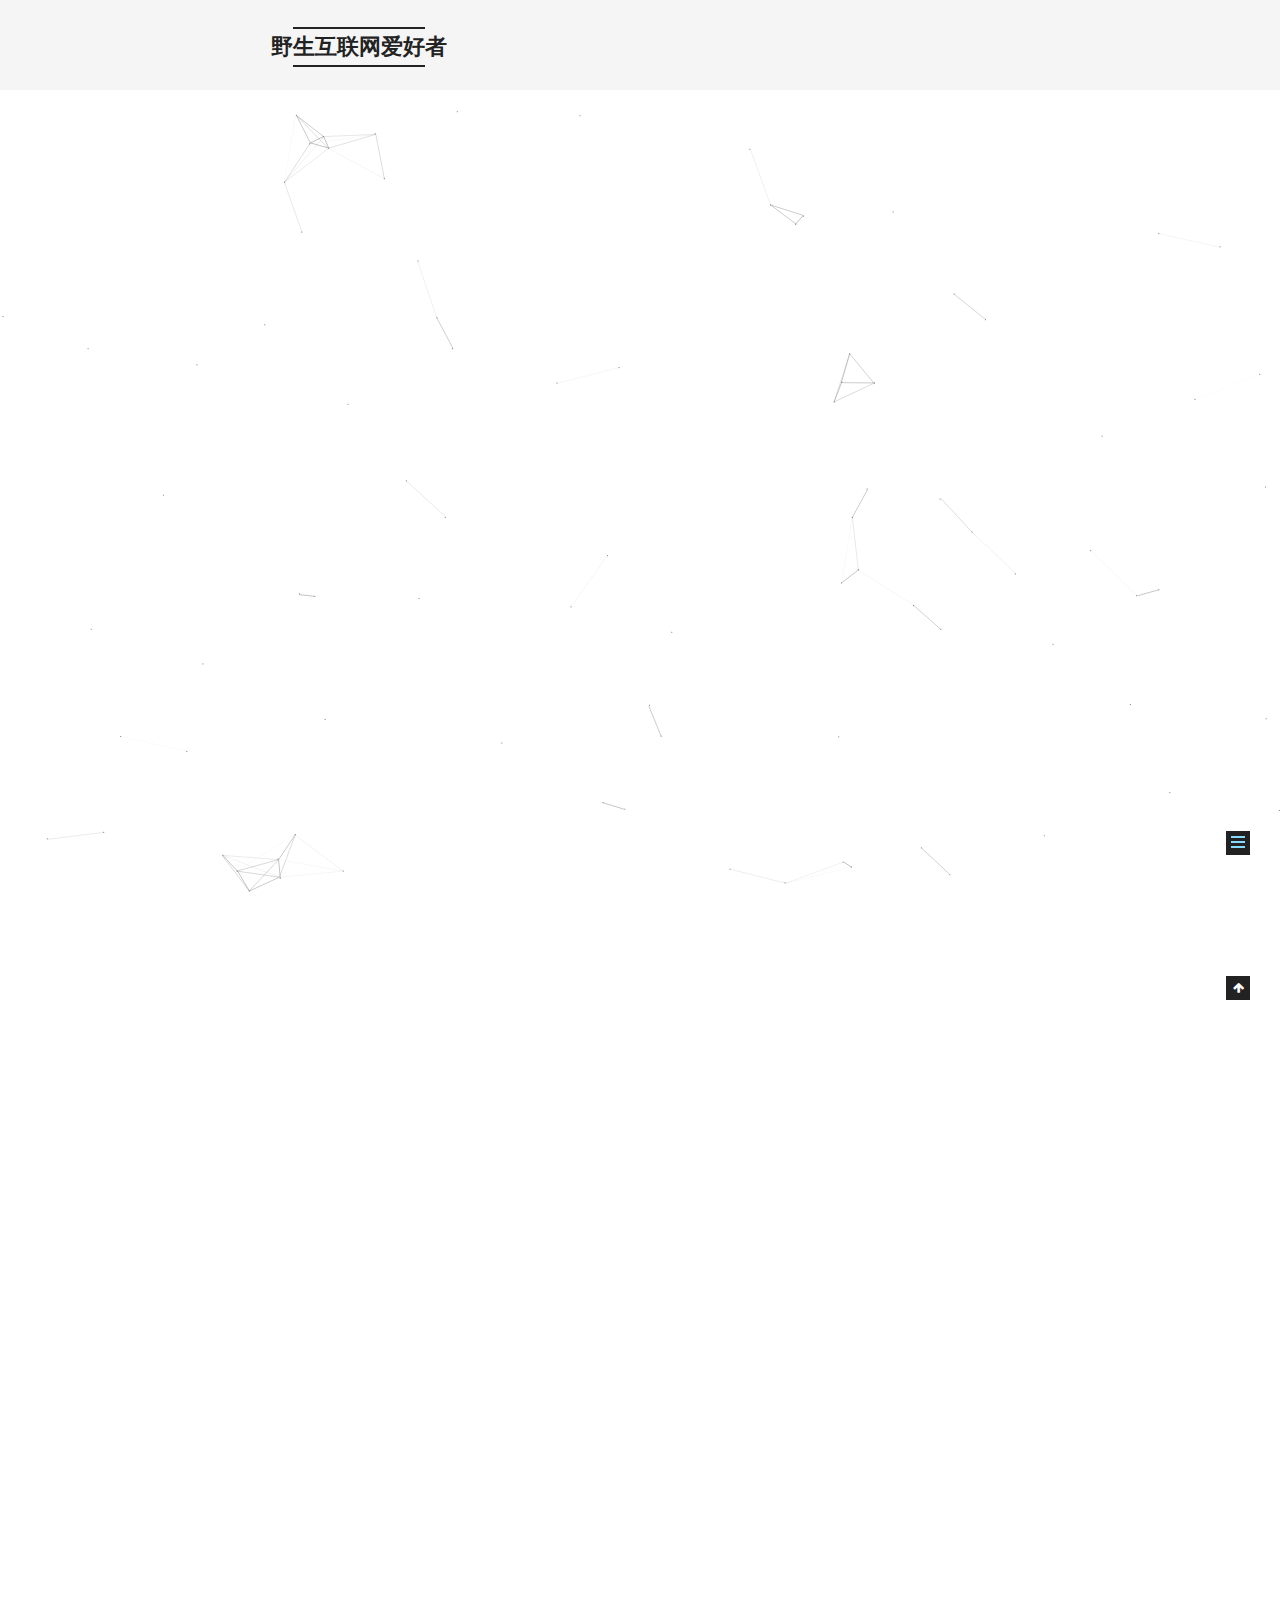
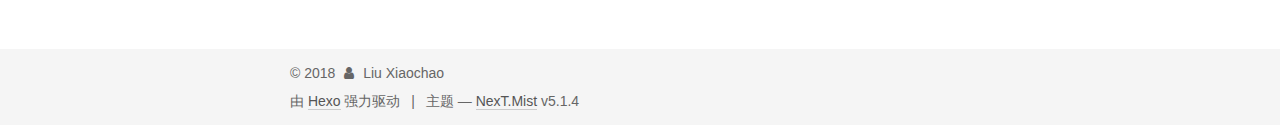
<file: 2018/01/08/text-new-post/index.html>
<!DOCTYPE html>



  


<html class="theme-next mist use-motion" lang="zh-Hans">
<head>
  <meta charset="UTF-8"/>
<meta http-equiv="X-UA-Compatible" content="IE=edge" />
<meta name="viewport" content="width=device-width, initial-scale=1, maximum-scale=1"/>
<meta name="theme-color" content="#222">









<meta http-equiv="Cache-Control" content="no-transform" />
<meta http-equiv="Cache-Control" content="no-siteapp" />
















  
  
  <link href="/lib/fancybox/source/jquery.fancybox.css?v=2.1.5" rel="stylesheet" type="text/css" />







<link href="/lib/font-awesome/css/font-awesome.min.css?v=4.6.2" rel="stylesheet" type="text/css" />

<link href="/css/main.css?v=5.1.4" rel="stylesheet" type="text/css" />


  <link rel="apple-touch-icon" sizes="180x180" href="/images/apple-touch-icon-next.png?v=5.1.4">


  <link rel="icon" type="image/png" sizes="32x32" href="/images/favicon-32x32-next.png?v=5.1.4">


  <link rel="icon" type="image/png" sizes="16x16" href="/images/favicon-16x16-next.png?v=5.1.4">


  <link rel="mask-icon" href="/images/logo.svg?v=5.1.4" color="#222">





  <meta name="keywords" content="测试文章," />










<meta name="description" content="一级标题二级标题五级标题引用 现在是一级引用  现在是二级引用  现在回到一级引用  列表 red green blue   red gereen blue  #强调这是粗体 这是斜体 #表|Tables          |Are          |Cool             || ————– |:———–:|—————-:||ddfdd           |dfdf. fd">
<meta name="keywords" content="测试文章">
<meta property="og:type" content="article">
<meta property="og:title" content="测试文章">
<meta property="og:url" content="http://daibanbuyao.github.io/2018/01/08/text-new-post/index.html">
<meta property="og:site_name" content="野生互联网爱好者">
<meta property="og:description" content="一级标题二级标题五级标题引用 现在是一级引用  现在是二级引用  现在回到一级引用  列表 red green blue   red gereen blue  #强调这是粗体 这是斜体 #表|Tables          |Are          |Cool             || ————– |:———–:|—————-:||ddfdd           |dfdf. fd">
<meta property="og:locale" content="zh-Hans">
<meta property="og:updated_time" content="2018-01-08T09:50:52.456Z">
<meta name="twitter:card" content="summary">
<meta name="twitter:title" content="测试文章">
<meta name="twitter:description" content="一级标题二级标题五级标题引用 现在是一级引用  现在是二级引用  现在回到一级引用  列表 red green blue   red gereen blue  #强调这是粗体 这是斜体 #表|Tables          |Are          |Cool             || ————– |:———–:|—————-:||ddfdd           |dfdf. fd">



<script type="text/javascript" id="hexo.configurations">
  var NexT = window.NexT || {};
  var CONFIG = {
    root: '/',
    scheme: 'Mist',
    version: '5.1.4',
    sidebar: {"position":"left","display":"post","offset":12,"b2t":false,"scrollpercent":false,"onmobile":false},
    fancybox: true,
    tabs: true,
    motion: {"enable":true,"async":false,"transition":{"post_block":"fadeIn","post_header":"slideDownIn","post_body":"slideDownIn","coll_header":"slideLeftIn","sidebar":"slideUpIn"}},
    duoshuo: {
      userId: '0',
      author: '博主'
    },
    algolia: {
      applicationID: '',
      apiKey: '',
      indexName: '',
      hits: {"per_page":10},
      labels: {"input_placeholder":"Search for Posts","hits_empty":"We didn't find any results for the search: ${query}","hits_stats":"${hits} results found in ${time} ms"}
    }
  };
</script>



  <link rel="canonical" href="http://daibanbuyao.github.io/2018/01/08/text-new-post/"/>





  <title>测试文章 | 野生互联网爱好者</title>
  








</head>

<body itemscope itemtype="http://schema.org/WebPage" lang="zh-Hans">

  
  
    
  

  <div class="container sidebar-position-left page-post-detail">
    <div class="headband"></div>

    <header id="header" class="header" itemscope itemtype="http://schema.org/WPHeader">
      <div class="header-inner"><div class="site-brand-wrapper">
  <div class="site-meta ">
    

    <div class="custom-logo-site-title">
      <a href="/"  class="brand" rel="start">
        <span class="logo-line-before"><i></i></span>
        <span class="site-title">野生互联网爱好者</span>
        <span class="logo-line-after"><i></i></span>
      </a>
    </div>
      
        <p class="site-subtitle"></p>
      
  </div>

  <div class="site-nav-toggle">
    <button>
      <span class="btn-bar"></span>
      <span class="btn-bar"></span>
      <span class="btn-bar"></span>
    </button>
  </div>
</div>

<nav class="site-nav">
  

  
    <ul id="menu" class="menu">
      
        
        <li class="menu-item menu-item-home">
          <a href="/" rel="section">
            
              <i class="menu-item-icon fa fa-fw fa-home"></i> <br />
            
            首页
          </a>
        </li>
      
        
        <li class="menu-item menu-item-archives">
          <a href="/archives/" rel="section">
            
              <i class="menu-item-icon fa fa-fw fa-archive"></i> <br />
            
            归档
          </a>
        </li>
      

      
    </ul>
  

  
</nav>



 </div>
    </header>

    <main id="main" class="main">
      <div class="main-inner">
        <div class="content-wrap">
          <div id="content" class="content">
            

  <div id="posts" class="posts-expand">
    

  

  
  
  

  <article class="post post-type-normal" itemscope itemtype="http://schema.org/Article">
  
  
  
  <div class="post-block">
    <link itemprop="mainEntityOfPage" href="http://daibanbuyao.github.io/2018/01/08/text-new-post/">

    <span hidden itemprop="author" itemscope itemtype="http://schema.org/Person">
      <meta itemprop="name" content="Liu Xiaochao">
      <meta itemprop="description" content="">
      <meta itemprop="image" content="/images/avatar.gif">
    </span>

    <span hidden itemprop="publisher" itemscope itemtype="http://schema.org/Organization">
      <meta itemprop="name" content="野生互联网爱好者">
    </span>

    
      <header class="post-header">

        
        
          <h1 class="post-title" itemprop="name headline">测试文章</h1>
        

        <div class="post-meta">
          <span class="post-time">
            
              <span class="post-meta-item-icon">
                <i class="fa fa-calendar-o"></i>
              </span>
              
                <span class="post-meta-item-text">发表于</span>
              
              <time title="创建于" itemprop="dateCreated datePublished" datetime="2018-01-08T17:16:08+08:00">
                2018-01-08
              </time>
            

            

            
          </span>

          

          
            
          

          
          

          

          

          

        </div>
      </header>
    

    
    
    
    <div class="post-body" itemprop="articleBody">

      
      

      
        <h1 id="一级标题"><a href="#一级标题" class="headerlink" title="一级标题"></a>一级标题</h1><h2 id="二级标题"><a href="#二级标题" class="headerlink" title="二级标题"></a>二级标题</h2><h5 id="五级标题"><a href="#五级标题" class="headerlink" title="五级标题"></a>五级标题</h5><h1 id="引用"><a href="#引用" class="headerlink" title="引用"></a>引用</h1><blockquote>
<p>现在是一级引用</p>
<blockquote>
<p>现在是二级引用</p>
</blockquote>
<p>现在回到一级引用</p>
</blockquote>
<h1 id="列表"><a href="#列表" class="headerlink" title="列表"></a>列表</h1><ul>
<li>red</li>
<li>green</li>
<li>blue</li>
</ul>
<ol>
<li>red</li>
<li>gereen</li>
<li>blue</li>
</ol>
<p>#强调<br><strong>这是粗体</strong></p>
<p><em>这是斜体</em></p>
<p>#表<br>|Tables          |Are          |Cool             |<br>| ————– |:———–:|—————-:|<br>|ddfdd           |dfdf. fd     |dfsdss           |<br>|sdfdfsdf        |asdfasdfasdf |sdf              |<br>|adfas           |as           |asd              |</p>
<p>#分割线</p>
<hr>
<p>#换行</p>
<p>空格+空格+回车</p>

      
    </div>
    
    
    

    

    

    

    <footer class="post-footer">
      
        <div class="post-tags">
          
            <a href="/tags/测试文章/" rel="tag"># 测试文章</a>
          
        </div>
      

      
      
      

      
        <div class="post-nav">
          <div class="post-nav-next post-nav-item">
            
              <a href="/2018/01/07/Num-1/" rel="next" title="如何发表新文章">
                <i class="fa fa-chevron-left"></i> 如何发表新文章
              </a>
            
          </div>

          <span class="post-nav-divider"></span>

          <div class="post-nav-prev post-nav-item">
            
          </div>
        </div>
      

      
      
    </footer>
  </div>
  
  
  
  </article>



    <div class="post-spread">
      
    </div>
  </div>


          </div>
          


          

  



        </div>
        
          
  
  <div class="sidebar-toggle">
    <div class="sidebar-toggle-line-wrap">
      <span class="sidebar-toggle-line sidebar-toggle-line-first"></span>
      <span class="sidebar-toggle-line sidebar-toggle-line-middle"></span>
      <span class="sidebar-toggle-line sidebar-toggle-line-last"></span>
    </div>
  </div>

  <aside id="sidebar" class="sidebar">
    
    <div class="sidebar-inner">

      

      
        <ul class="sidebar-nav motion-element">
          <li class="sidebar-nav-toc sidebar-nav-active" data-target="post-toc-wrap">
            文章目录
          </li>
          <li class="sidebar-nav-overview" data-target="site-overview-wrap">
            站点概览
          </li>
        </ul>
      

      <section class="site-overview-wrap sidebar-panel">
        <div class="site-overview">
          <div class="site-author motion-element" itemprop="author" itemscope itemtype="http://schema.org/Person">
            
              <p class="site-author-name" itemprop="name">Liu Xiaochao</p>
              <p class="site-description motion-element" itemprop="description"></p>
          </div>

          <nav class="site-state motion-element">

            
              <div class="site-state-item site-state-posts">
              
                <a href="/archives/">
              
                  <span class="site-state-item-count">3</span>
                  <span class="site-state-item-name">日志</span>
                </a>
              </div>
            

            

            
              
              
              <div class="site-state-item site-state-tags">
                
                  <span class="site-state-item-count">1</span>
                  <span class="site-state-item-name">标签</span>
                
              </div>
            

          </nav>

          

          

          
          

          
          

          

        </div>
      </section>

      
      <!--noindex-->
        <section class="post-toc-wrap motion-element sidebar-panel sidebar-panel-active">
          <div class="post-toc">

            
              
            

            
              <div class="post-toc-content"><ol class="nav"><li class="nav-item nav-level-1"><a class="nav-link" href="#一级标题"><span class="nav-number">1.</span> <span class="nav-text">一级标题</span></a><ol class="nav-child"><li class="nav-item nav-level-2"><a class="nav-link" href="#二级标题"><span class="nav-number">1.1.</span> <span class="nav-text">二级标题</span></a><ol class="nav-child"><li class="nav-item nav-level-5"><a class="nav-link" href="#五级标题"><span class="nav-number">1.1.0.0.1.</span> <span class="nav-text">五级标题</span></a></li></ol></li></ol></li></ol></li></ol></li><li class="nav-item nav-level-1"><a class="nav-link" href="#引用"><span class="nav-number">2.</span> <span class="nav-text">引用</span></a></li><li class="nav-item nav-level-1"><a class="nav-link" href="#列表"><span class="nav-number">3.</span> <span class="nav-text">列表</span></a></li></ol></div>
            

          </div>
        </section>
      <!--/noindex-->
      

      

    </div>
  </aside>


        
      </div>
    </main>

    <footer id="footer" class="footer">
      <div class="footer-inner">
        <div class="copyright">&copy; <span itemprop="copyrightYear">2018</span>
  <span class="with-love">
    <i class="fa fa-user"></i>
  </span>
  <span class="author" itemprop="copyrightHolder">Liu Xiaochao</span>

  
</div>


  <div class="powered-by">由 <a class="theme-link" target="_blank" href="https://hexo.io">Hexo</a> 强力驱动</div>



  <span class="post-meta-divider">|</span>



  <div class="theme-info">主题 &mdash; <a class="theme-link" target="_blank" href="https://github.com/iissnan/hexo-theme-next">NexT.Mist</a> v5.1.4</div>




        







        
      </div>
    </footer>

    
      <div class="back-to-top">
        <i class="fa fa-arrow-up"></i>
        
      </div>
    

    

  </div>

  

<script type="text/javascript">
  if (Object.prototype.toString.call(window.Promise) !== '[object Function]') {
    window.Promise = null;
  }
</script>









  


  











  
  
    <script type="text/javascript" src="/lib/jquery/index.js?v=2.1.3"></script>
  

  
  
    <script type="text/javascript" src="/lib/fastclick/lib/fastclick.min.js?v=1.0.6"></script>
  

  
  
    <script type="text/javascript" src="/lib/jquery_lazyload/jquery.lazyload.js?v=1.9.7"></script>
  

  
  
    <script type="text/javascript" src="/lib/velocity/velocity.min.js?v=1.2.1"></script>
  

  
  
    <script type="text/javascript" src="/lib/velocity/velocity.ui.min.js?v=1.2.1"></script>
  

  
  
    <script type="text/javascript" src="/lib/fancybox/source/jquery.fancybox.pack.js?v=2.1.5"></script>
  

  
  
    <script type="text/javascript" src="/lib/canvas-nest/canvas-nest.min.js"></script>
  


  


  <script type="text/javascript" src="/js/src/utils.js?v=5.1.4"></script>

  <script type="text/javascript" src="/js/src/motion.js?v=5.1.4"></script>



  
  

  
  <script type="text/javascript" src="/js/src/scrollspy.js?v=5.1.4"></script>
<script type="text/javascript" src="/js/src/post-details.js?v=5.1.4"></script>



  


  <script type="text/javascript" src="/js/src/bootstrap.js?v=5.1.4"></script>



  


  




	





  





  












  





  

  

  

  
  

  

  

  

</body>
</html>
</file>
<file: css/main.css>
/* normalize.css v3.0.2 | MIT License | git.io/normalize */
html {
  font-family: sans-serif; /* 1 */
  -ms-text-size-adjust: 100%; /* 2 */
  -webkit-text-size-adjust: 100%; /* 2 */
}
body {
  margin: 0;
}
article,
aside,
details,
figcaption,
figure,
footer,
header,
hgroup,
main,
menu,
nav,
section,
summary {
  display: block;
}
audio,
canvas,
progress,
video {
  display: inline-block; /* 1 */
  vertical-align: baseline; /* 2 */
}
audio:not([controls]) {
  display: none;
  height: 0;
}
[hidden],
template {
  display: none;
}
a {
  background-color: transparent;
}
a:active,
a:hover {
  outline: 0;
}
abbr[title] {
  border-bottom: 1px dotted;
}
b,
strong {
  font-weight: bold;
}
dfn {
  font-style: italic;
}
h1 {
  font-size: 2em;
  margin: 0.67em 0;
}
mark {
  background: #ff0;
  color: #000;
}
small {
  font-size: 80%;
}
sub,
sup {
  font-size: 75%;
  line-height: 0;
  position: relative;
  vertical-align: baseline;
}
sup {
  top: -0.5em;
}
sub {
  bottom: -0.25em;
}
img {
  border: 0;
}
svg:not(:root) {
  overflow: hidden;
}
figure {
  margin: 1em 40px;
}
hr {
  -moz-box-sizing: content-box;
  box-sizing: content-box;
  height: 0;
}
pre {
  overflow: auto;
}
code,
kbd,
pre,
samp {
  font-family: monospace, monospace;
  font-size: 1em;
}
button,
input,
optgroup,
select,
textarea {
  color: inherit; /* 1 */
  font: inherit; /* 2 */
  margin: 0; /* 3 */
}
button {
  overflow: visible;
}
button,
select {
  text-transform: none;
}
button,
html input[type="button"],
input[type="reset"],
input[type="submit"] {
  -webkit-appearance: button; /* 2 */
  cursor: pointer; /* 3 */
}
button[disabled],
html input[disabled] {
  cursor: default;
}
button::-moz-focus-inner,
input::-moz-focus-inner {
  border: 0;
  padding: 0;
}
input {
  line-height: normal;
}
input[type="checkbox"],
input[type="radio"] {
  box-sizing: border-box; /* 1 */
  padding: 0; /* 2 */
}
input[type="number"]::-webkit-inner-spin-button,
input[type="number"]::-webkit-outer-spin-button {
  height: auto;
}
input[type="search"] {
  -webkit-appearance: textfield; /* 1 */
  -moz-box-sizing: content-box;
  -webkit-box-sizing: content-box; /* 2 */
  box-sizing: content-box;
}
input[type="search"]::-webkit-search-cancel-button,
input[type="search"]::-webkit-search-decoration {
  -webkit-appearance: none;
}
fieldset {
  border: 1px solid #c0c0c0;
  margin: 0 2px;
  padding: 0.35em 0.625em 0.75em;
}
legend {
  border: 0; /* 1 */
  padding: 0; /* 2 */
}
textarea {
  overflow: auto;
}
optgroup {
  font-weight: bold;
}
table {
  border-collapse: collapse;
  border-spacing: 0;
}
td,
th {
  padding: 0;
}
::selection {
  background: #262a30;
  color: #fff;
}
body {
  position: relative;
  font-family: 'Lato', "PingFang SC", "Microsoft YaHei", sans-serif;
  font-size: 14px;
  line-height: 2;
  color: #555;
  background: #fff;
}
@media (max-width: 767px) {
  body {
    padding-right: 0 !important;
  }
}
@media (min-width: 768px) and (max-width: 991px) {
  body {
    padding-right: 0 !important;
  }
}
@media (min-width: 1600px) {
  body {
    font-size: 16px;
  }
}
h1,
h2,
h3,
h4,
h5,
h6 {
  margin: 0;
  padding: 0;
  font-weight: bold;
  line-height: 1.5;
  font-family: 'Lato', "PingFang SC", "Microsoft YaHei", sans-serif;
}
h2,
h3,
h4,
h5,
h6 {
  margin: 20px 0 15px;
}
h1 {
  font-size: 24px;
}
@media (max-width: 767px) {
  h1 {
    font-size: 20px;
  }
}
h2 {
  font-size: 22px;
}
@media (max-width: 767px) {
  h2 {
    font-size: 18px;
  }
}
h3 {
  font-size: 20px;
}
@media (max-width: 767px) {
  h3 {
    font-size: 16px;
  }
}
h4 {
  font-size: 18px;
}
@media (max-width: 767px) {
  h4 {
    font-size: 14px;
  }
}
h5 {
  font-size: 16px;
}
@media (max-width: 767px) {
  h5 {
    font-size: 12px;
  }
}
h6 {
  font-size: 14px;
}
@media (max-width: 767px) {
  h6 {
    font-size: 10px;
  }
}
p {
  margin: 0 0 20px 0;
}
a {
  color: #555;
  text-decoration: none;
  outline: none;
  border-bottom: 1px solid #999;
  word-wrap: break-word;
}
a:hover {
  color: #222;
  border-bottom-color: #222;
}
blockquote {
  margin: 0;
  padding: 0;
}
img {
  display: block;
  margin: auto;
  max-width: 100%;
  height: auto;
}
hr {
  margin: 40px 0;
  height: 3px;
  border: none;
  background-color: #ddd;
  background-image: repeating-linear-gradient(-45deg, #fff, #fff 4px, transparent 4px, transparent 8px);
}
blockquote {
  padding: 0 15px;
  color: #666;
  border-left: 4px solid #ddd;
}
blockquote cite::before {
  content: "-";
  padding: 0 5px;
}
dt {
  font-weight: 700;
}
dd {
  margin: 0;
  padding: 0;
}
kbd {
  border: 1px solid #ccc;
  border-radius: 0.2em;
  box-shadow: 0.1em 0.1em 0.2em rgba(0,0,0,0.1);
  background-color: #f9f9f9;
  font-family: inherit;
  background-image: -webkit-linear-gradient(top, #eee, #fff, #eee);
  padding: 0.1em 0.3em;
  white-space: nowrap;
}
.text-left {
  text-align: left;
}
.text-center {
  text-align: center;
}
.text-right {
  text-align: right;
}
.text-justify {
  text-align: justify;
}
.text-nowrap {
  white-space: nowrap;
}
.text-lowercase {
  text-transform: lowercase;
}
.text-uppercase {
  text-transform: uppercase;
}
.text-capitalize {
  text-transform: capitalize;
}
.center-block {
  display: block;
  margin-left: auto;
  margin-right: auto;
}
.clearfix:before,
.clearfix:after {
  content: " ";
  display: table;
}
.clearfix:after {
  clear: both;
}
.pullquote {
  width: 45%;
}
.pullquote.left {
  float: left;
  margin-left: 5px;
  margin-right: 10px;
}
.pullquote.right {
  float: right;
  margin-left: 10px;
  margin-right: 5px;
}
.affix.affix.affix {
  position: fixed;
}
.translation {
  margin-top: -20px;
  font-size: 14px;
  color: #999;
}
.scrollbar-measure {
  width: 100px;
  height: 100px;
  overflow: scroll;
  position: absolute;
  top: -9999px;
}
.use-motion .motion-element {
  opacity: 0;
}
table {
  margin: 20px 0;
  width: 100%;
  border-collapse: collapse;
  border-spacing: 0;
  border: 1px solid #ddd;
  font-size: 14px;
  table-layout: fixed;
  word-wrap: break-all;
}
table>tbody>tr:nth-of-type(odd) {
  background-color: #f9f9f9;
}
table>tbody>tr:hover {
  background-color: #f5f5f5;
}
caption,
th,
td {
  padding: 8px;
  text-align: left;
  vertical-align: middle;
  font-weight: normal;
}
th,
td {
  border-bottom: 3px solid #ddd;
  border-right: 1px solid #eee;
}
th {
  padding-bottom: 10px;
  font-weight: 700;
}
td {
  border-bottom-width: 1px;
}
html,
body {
  height: 100%;
}
.container {
  position: relative;
  min-height: 100%;
}
.header-inner {
  margin: 0 auto;
  padding: 100px 0 70px;
  width: 700px;
}
@media (min-width: 1600px) {
  .container .header-inner {
    width: 900px;
  }
}
.main {
  padding-bottom: 150px;
}
.main-inner {
  margin: 0 auto;
  width: 700px;
}
@media (min-width: 1600px) {
  .container .main-inner {
    width: 900px;
  }
}
.footer {
  position: absolute;
  left: 0;
  bottom: 0;
  width: 100%;
  min-height: 50px;
}
.footer-inner {
  box-sizing: border-box;
  margin: 20px auto;
  width: 700px;
}
@media (min-width: 1600px) {
  .container .footer-inner {
    width: 900px;
  }
}
pre,
.highlight {
  overflow: auto;
  margin: 20px 0;
  padding: 0;
  font-size: 13px;
  color: #4d4d4c;
  background: #f7f7f7;
  line-height: 1.6;
}
pre,
code {
  font-family: consolas, Menlo, "PingFang SC", "Microsoft YaHei", monospace;
}
code {
  padding: 2px 4px;
  word-wrap: break-word;
  color: #555;
  background: #eee;
  border-radius: 3px;
  font-size: 13px;
}
pre {
  padding: 10px;
}
pre code {
  padding: 0;
  color: #4d4d4c;
  background: none;
  text-shadow: none;
}
.highlight {
  border-radius: 1px;
}
.highlight pre {
  border: none;
  margin: 0;
  padding: 10px 0;
}
.highlight table {
  margin: 0;
  width: auto;
  border: none;
}
.highlight td {
  border: none;
  padding: 0;
}
.highlight figcaption {
  font-size: 1em;
  color: #4d4d4c;
  line-height: 1em;
  margin-bottom: 1em;
}
.highlight figcaption:before,
.highlight figcaption:after {
  content: " ";
  display: table;
}
.highlight figcaption:after {
  clear: both;
}
.highlight figcaption a {
  float: right;
  color: #4d4d4c;
}
.highlight figcaption a:hover {
  border-bottom-color: #4d4d4c;
}
.highlight .gutter pre {
  padding-left: 10px;
  padding-right: 10px;
  color: #869194;
  text-align: right;
  background-color: #eff2f3;
}
.highlight .code pre {
  width: 100%;
  padding-left: 10px;
  padding-right: 10px;
  background-color: #f7f7f7;
}
.highlight .line {
  height: 20px;
}
.gutter {
  -webkit-user-select: none;
  -moz-user-select: none;
  -ms-user-select: none;
  user-select: none;
}
.gist table {
  width: auto;
}
.gist table td {
  border: none;
}
pre .deletion {
  background: #fdd;
}
pre .addition {
  background: #dfd;
}
pre .meta {
  color: #8959a8;
}
pre .comment {
  color: #8e908c;
}
pre .variable,
pre .attribute,
pre .tag,
pre .regexp,
pre .ruby .constant,
pre .xml .tag .title,
pre .xml .pi,
pre .xml .doctype,
pre .html .doctype,
pre .css .id,
pre .css .class,
pre .css .pseudo {
  color: #c82829;
}
pre .number,
pre .preprocessor,
pre .built_in,
pre .literal,
pre .params,
pre .constant,
pre .command {
  color: #f5871f;
}
pre .ruby .class .title,
pre .css .rules .attribute,
pre .string,
pre .value,
pre .inheritance,
pre .header,
pre .ruby .symbol,
pre .xml .cdata,
pre .special,
pre .number,
pre .formula {
  color: #718c00;
}
pre .title,
pre .css .hexcolor {
  color: #3e999f;
}
pre .function,
pre .python .decorator,
pre .python .title,
pre .ruby .function .title,
pre .ruby .title .keyword,
pre .perl .sub,
pre .javascript .title,
pre .coffeescript .title {
  color: #4271ae;
}
pre .keyword,
pre .javascript .function {
  color: #8959a8;
}
.full-image.full-image.full-image.full-image {
  border: none;
  max-width: 100%;
  width: auto;
  margin: 20px auto 25px;
}
@media (min-width: 992px) {
  .full-image.full-image.full-image.full-image {
    max-width: none;
    width: 110%;
    margin: 25px -5%;
  }
}
.blockquote-center,
.page-home .post-type-quote blockquote,
.page-post-detail .post-type-quote blockquote {
  position: relative;
  margin: 40px 0;
  padding: 0;
  border-left: none;
  text-align: center;
}
.blockquote-center::before,
.page-home .post-type-quote blockquote::before,
.page-post-detail .post-type-quote blockquote::before,
.blockquote-center::after,
.page-home .post-type-quote blockquote::after,
.page-post-detail .post-type-quote blockquote::after {
  position: absolute;
  content: ' ';
  display: block;
  width: 100%;
  height: 24px;
  opacity: 0.2;
  background-repeat: no-repeat;
  background-position: 0 -6px;
  background-size: 22px 22px;
}
.blockquote-center::before,
.page-home .post-type-quote blockquote::before,
.page-post-detail .post-type-quote blockquote::before {
  top: -20px;
  background-image: url("../images/quote-l.svg");
  border-top: 1px solid #ccc;
}
.blockquote-center::after,
.page-home .post-type-quote blockquote::after,
.page-post-detail .post-type-quote blockquote::after {
  bottom: -20px;
  background-image: url("../images/quote-r.svg");
  border-bottom: 1px solid #ccc;
  background-position: 100% 8px;
}
.blockquote-center p,
.page-home .post-type-quote blockquote p,
.page-post-detail .post-type-quote blockquote p,
.blockquote-center div,
.page-home .post-type-quote blockquote div,
.page-post-detail .post-type-quote blockquote div {
  text-align: center;
}
.post .post-body .group-picture img {
  box-sizing: border-box;
  padding: 0 3px;
  border: none;
}
.post .group-picture-row {
  overflow: hidden;
  margin-top: 6px;
}
.post .group-picture-row:first-child {
  margin-top: 0;
}
.post .group-picture-column {
  float: left;
}
.page-post-detail .post-body .group-picture-column {
  float: none;
  margin-top: 10px;
  width: auto !important;
}
.page-post-detail .post-body .group-picture-column img {
  margin: 0 auto;
}
.page-archive .group-picture-container {
  overflow: hidden;
}
.page-archive .group-picture-row {
  float: left;
}
.page-archive .group-picture-row:first-child {
  margin-top: 6px;
}
.page-archive .group-picture-column {
  max-width: 150px;
  max-height: 150px;
}
.post-body .note {
  position: relative;
  padding: 15px;
  margin-bottom: 20px;
  border: 1px solid #eee;
  border-left-width: 5px;
  border-radius: 3px;
}
.post-body .note h2,
.post-body .note h3,
.post-body .note h4,
.post-body .note h5,
.post-body .note h6 {
  margin-top: 0;
  margin-bottom: 0;
  border-bottom: initial;
  padding-top: 0 !important;
}
.post-body .note p:first-child,
.post-body .note ul:first-child,
.post-body .note ol:first-child,
.post-body .note table:first-child,
.post-body .note pre:first-child,
.post-body .note blockquote:first-child {
  margin-top: 0;
}
.post-body .note p:last-child,
.post-body .note ul:last-child,
.post-body .note ol:last-child,
.post-body .note table:last-child,
.post-body .note pre:last-child,
.post-body .note blockquote:last-child {
  margin-bottom: 0;
}
.post-body .note.default {
  border-left-color: #777;
}
.post-body .note.default h2,
.post-body .note.default h3,
.post-body .note.default h4,
.post-body .note.default h5,
.post-body .note.default h6 {
  color: #777;
}
.post-body .note.primary {
  border-left-color: #6f42c1;
}
.post-body .note.primary h2,
.post-body .note.primary h3,
.post-body .note.primary h4,
.post-body .note.primary h5,
.post-body .note.primary h6 {
  color: #6f42c1;
}
.post-body .note.info {
  border-left-color: #428bca;
}
.post-body .note.info h2,
.post-body .note.info h3,
.post-body .note.info h4,
.post-body .note.info h5,
.post-body .note.info h6 {
  color: #428bca;
}
.post-body .note.success {
  border-left-color: #5cb85c;
}
.post-body .note.success h2,
.post-body .note.success h3,
.post-body .note.success h4,
.post-body .note.success h5,
.post-body .note.success h6 {
  color: #5cb85c;
}
.post-body .note.warning {
  border-left-color: #f0ad4e;
}
.post-body .note.warning h2,
.post-body .note.warning h3,
.post-body .note.warning h4,
.post-body .note.warning h5,
.post-body .note.warning h6 {
  color: #f0ad4e;
}
.post-body .note.danger {
  border-left-color: #d9534f;
}
.post-body .note.danger h2,
.post-body .note.danger h3,
.post-body .note.danger h4,
.post-body .note.danger h5,
.post-body .note.danger h6 {
  color: #d9534f;
}
.post-body .label {
  display: inline;
  padding: 0 2px;
  white-space: nowrap;
}
.post-body .label.default {
  background-color: #f0f0f0;
}
.post-body .label.primary {
  background-color: #efe6f7;
}
.post-body .label.info {
  background-color: #e5f2f8;
}
.post-body .label.success {
  background-color: #e7f4e9;
}
.post-body .label.warning {
  background-color: #fcf6e1;
}
.post-body .label.danger {
  background-color: #fae8eb;
}
.post-body .tabs {
  position: relative;
  display: block;
  margin-bottom: 20px;
  padding-top: 10px;
}
.post-body .tabs ul.nav-tabs {
  margin: 0;
  padding: 0;
  display: flex;
  margin-bottom: -1px;
}
@media (max-width: 413px) {
  .post-body .tabs ul.nav-tabs {
    display: block;
    margin-bottom: 5px;
  }
}
.post-body .tabs ul.nav-tabs li.tab {
  list-style-type: none !important;
  margin: 0 0.25em 0 0;
  border-top: 3px solid transparent;
  border-left: 1px solid transparent;
  border-right: 1px solid transparent;
}
@media (max-width: 413px) {
  .post-body .tabs ul.nav-tabs li.tab {
    margin: initial;
    border-top: 1px solid transparent;
    border-left: 3px solid transparent;
    border-right: 1px solid transparent;
    border-bottom: 1px solid transparent;
  }
}
.post-body .tabs ul.nav-tabs li.tab a {
  outline: 0;
  border-bottom: initial;
  display: block;
  line-height: 1.8em;
  padding: 0.25em 0.75em;
  transition-duration: 0.2s;
  transition-timing-function: ease-out;
  transition-delay: 0s;
}
.post-body .tabs ul.nav-tabs li.tab a i {
  width: 1.285714285714286em;
}
.post-body .tabs ul.nav-tabs li.tab.active {
  border-top: 3px solid #fc6423;
  border-left: 1px solid #ddd;
  border-right: 1px solid #ddd;
  background-color: #fff;
}
@media (max-width: 413px) {
  .post-body .tabs ul.nav-tabs li.tab.active {
    border-top: 1px solid #ddd;
    border-left: 3px solid #fc6423;
    border-right: 1px solid #ddd;
    border-bottom: 1px solid #ddd;
  }
}
.post-body .tabs ul.nav-tabs li.tab.active a {
  cursor: default;
  color: #555;
}
.post-body .tabs .tab-content {
  background-color: #fff;
}
.post-body .tabs .tab-content .tab-pane {
  border: 1px solid #ddd;
  padding: 20px 20px 0 20px;
}
.post-body .tabs .tab-content .tab-pane:not(.active) {
  display: none !important;
}
.post-body .tabs .tab-content .tab-pane.active {
  display: block !important;
}
.btn {
  display: inline-block;
  padding: 0 20px;
  font-size: 14px;
  color: #555;
  background: transparent;
  border: 2px solid #222;
  text-decoration: none;
  border-radius: 0;
  transition-property: background-color;
  transition-duration: 0.2s;
  transition-timing-function: ease-in-out;
  transition-delay: 0s;
  line-height: 2;
}
.btn:hover {
  border-color: #222;
  color: #222;
  background: #fff;
}
.btn +.btn {
  margin: 0 0 8px 8px;
}
.btn .fa-fw {
  width: 1.285714285714286em;
  text-align: left;
}
.btn-bar {
  display: block;
  width: 22px;
  height: 2px;
  background: #555;
  border-radius: 1px;
}
.btn-bar+.btn-bar {
  margin-top: 4px;
}
.pagination {
  margin: 120px 0 40px;
  text-align: center;
  border-top: 1px solid #eee;
}
.page-number-basic,
.pagination .prev,
.pagination .next,
.pagination .page-number,
.pagination .space {
  display: inline-block;
  position: relative;
  top: -1px;
  margin: 0 10px;
  padding: 0 11px;
}
@media (max-width: 767px) {
  .page-number-basic,
  .pagination .prev,
  .pagination .next,
  .pagination .page-number,
  .pagination .space {
    margin: 0 5px;
  }
}
.pagination .prev,
.pagination .next,
.pagination .page-number {
  border-bottom: 0;
  border-top: 1px solid #eee;
  transition-property: border-color;
  transition-duration: 0.2s;
  transition-timing-function: ease-in-out;
  transition-delay: 0s;
}
.pagination .prev:hover,
.pagination .next:hover,
.pagination .page-number:hover {
  border-top-color: #222;
}
.pagination .space {
  padding: 0;
  margin: 0;
}
.pagination .prev {
  margin-left: 0;
}
.pagination .next {
  margin-right: 0;
}
.pagination .page-number.current {
  color: #fff;
  background: #ccc;
  border-top-color: #ccc;
}
@media (max-width: 767px) {
  .pagination {
    border-top: none;
  }
  .pagination .prev,
  .pagination .next,
  .pagination .page-number {
    margin-bottom: 10px;
    border-top: 0;
    border-bottom: 1px solid #eee;
    padding: 0 10px;
  }
  .pagination .prev:hover,
  .pagination .next:hover,
  .pagination .page-number:hover {
    border-bottom-color: #222;
  }
}
.comments {
  margin: 60px 20px 0;
}
.tag-cloud {
  text-align: center;
}
.tag-cloud a {
  display: inline-block;
  margin: 10px;
}
.back-to-top {
  box-sizing: border-box;
  position: fixed;
  bottom: -100px;
  right: 30px;
  z-index: 1050;
  padding: 0 6px;
  width: 24px;
  background: #222;
  font-size: 12px;
  opacity: 1;
  color: #fff;
  cursor: pointer;
  text-align: center;
  -webkit-transform: translateZ(0);
  transition-property: bottom;
  transition-duration: 0.2s;
  transition-timing-function: ease-in-out;
  transition-delay: 0s;
}
@media (min-width: 768px) and (max-width: 991px) {
  .back-to-top {
    display: none !important;
  }
}
@media (max-width: 767px) {
  .back-to-top {
    display: none !important;
  }
}
.back-to-top.back-to-top-on {
  bottom: 19px;
}
.header {
  background: transparent;
}
.header-inner {
  position: relative;
}
.headband {
  height: 3px;
  background: #222;
}
.site-meta {
  margin: 0;
  text-align: left;
}
@media (max-width: 767px) {
  .site-meta {
    text-align: center;
  }
}
.brand {
  position: relative;
  display: inline-block;
  padding: 0 40px;
  color: #222;
  background: #222;
  border-bottom: none;
}
.brand:hover {
  color: #222;
}
.logo {
  display: inline-block;
  margin-right: 5px;
  line-height: 36px;
  vertical-align: top;
}
.site-title {
  display: inline-block;
  vertical-align: top;
  line-height: 36px;
  font-size: 20px;
  font-weight: normal;
  font-family: 'Lato', "PingFang SC", "Microsoft YaHei", sans-serif;
}
.site-subtitle {
  margin-top: 10px;
  font-size: 13px;
  color: #999;
}
.use-motion .brand {
  opacity: 0;
}
.use-motion .logo,
.use-motion .site-title,
.use-motion .site-subtitle {
  opacity: 0;
  position: relative;
  top: -10px;
}
.site-nav-toggle {
  display: none;
  position: absolute;
  top: 10px;
  left: 10px;
}
@media (max-width: 767px) {
  .site-nav-toggle {
    display: block;
  }
}
.site-nav-toggle button {
  margin-top: 2px;
  padding: 9px 10px;
  background: transparent;
  border: none;
}
@media (max-width: 767px) {
  .site-nav {
    display: none;
    margin: 0 -10px;
    padding: 0 10px;
    clear: both;
    border-top: 1px solid #ddd;
  }
}
@media (min-width: 768px) and (max-width: 991px) {
  .site-nav {
    display: block !important;
  }
}
@media (min-width: 992px) {
  .site-nav {
    display: block !important;
  }
}
.menu {
  margin-top: 20px;
  padding-left: 0;
  text-align: center;
}
.menu .menu-item {
  display: inline-block;
  margin: 0 10px;
  list-style: none;
}
@media screen and (max-width: 767px) {
  .menu .menu-item {
    margin-top: 10px;
  }
}
.menu .menu-item a {
  display: block;
  font-size: 13px;
  line-height: inherit;
  border-bottom: 1px solid transparent;
  transition-property: border-color;
  transition-duration: 0.2s;
  transition-timing-function: ease-in-out;
  transition-delay: 0s;
}
.menu .menu-item a:hover {
  border-bottom-color: #222;
}
.menu .menu-item .fa {
  margin-right: 5px;
}
.use-motion .menu-item {
  opacity: 0;
}
.post-body {
  font-family: 'Lato', "PingFang SC", "Microsoft YaHei", sans-serif;
}
@media (max-width: 767px) {
  .post-body {
    word-break: break-word;
  }
}
.post-body .fancybox img {
  display: block !important;
  margin: 0 auto;
  cursor: pointer;
  cursor: zoom-in;
  cursor: -webkit-zoom-in;
}
.post-body .image-caption,
.post-body .figure .caption {
  margin: -20px auto 15px;
  text-align: center;
  font-size: 14px;
  color: #999;
  font-weight: bold;
  line-height: 1;
}
.post-sticky-flag {
  display: inline-block;
  font-size: 16px;
  -ms-transform: rotate(30deg);
  -webkit-transform: rotate(30deg);
  -moz-transform: rotate(30deg);
  -ms-transform: rotate(30deg);
  -o-transform: rotate(30deg);
  transform: rotate(30deg);
}
.use-motion .post-block,
.use-motion .pagination,
.use-motion .comments {
  opacity: 0;
}
.use-motion .post-header {
  opacity: 0;
}
.use-motion .post-body {
  opacity: 0;
}
.use-motion .collection-title {
  opacity: 0;
}
.posts-expand {
  padding-top: 40px;
}
@media (max-width: 767px) {
  .posts-expand {
    margin: 0 20px;
  }
  .post-body pre .gutter pre {
    padding-right: 10px;
  }
  .post-body .highlight {
    margin-left: 0px;
    margin-right: 0px;
    padding: 0;
  }
  .post-body .highlight .gutter pre {
    padding-right: 10px;
  }
}
@media (min-width: 992px) {
  .posts-expand .post-body {
    text-align: justify;
  }
}
.posts-expand .post-body h2,
.posts-expand .post-body h3,
.posts-expand .post-body h4,
.posts-expand .post-body h5,
.posts-expand .post-body h6 {
  padding-top: 10px;
}
.posts-expand .post-body h2 .header-anchor,
.posts-expand .post-body h3 .header-anchor,
.posts-expand .post-body h4 .header-anchor,
.posts-expand .post-body h5 .header-anchor,
.posts-expand .post-body h6 .header-anchor {
  float: right;
  margin-left: 10px;
  color: #ccc;
  border-bottom-style: none;
  visibility: hidden;
}
.posts-expand .post-body h2 .header-anchor:hover,
.posts-expand .post-body h3 .header-anchor:hover,
.posts-expand .post-body h4 .header-anchor:hover,
.posts-expand .post-body h5 .header-anchor:hover,
.posts-expand .post-body h6 .header-anchor:hover {
  color: inherit;
}
.posts-expand .post-body h2:hover .header-anchor,
.posts-expand .post-body h3:hover .header-anchor,
.posts-expand .post-body h4:hover .header-anchor,
.posts-expand .post-body h5:hover .header-anchor,
.posts-expand .post-body h6:hover .header-anchor {
  visibility: visible;
}
.posts-expand .post-body ul li {
  list-style: circle;
}
.posts-expand .post-body img {
  box-sizing: border-box;
  margin: auto;
  padding: 3px;
  border: 1px solid #ddd;
}
.posts-expand .post-body .fancybox img {
  margin: 0 auto 25px;
}
@media (max-width: 767px) {
  .posts-collapse {
    margin: 0 20px;
  }
  .posts-collapse .post-title,
  .posts-collapse .post-meta {
    display: block;
    width: auto;
    text-align: left;
  }
}
.posts-collapse {
  position: relative;
  z-index: 1010;
  margin-left: 0;
}
.posts-collapse::after {
  content: " ";
  position: absolute;
  top: 20px;
  left: 0;
  margin-left: -2px;
  width: 4px;
  height: 100%;
  background: #f5f5f5;
  z-index: -1;
}
@media (max-width: 767px) {
  .posts-collapse {
    margin: 0 20px;
  }
}
.posts-collapse .collection-title {
  position: relative;
  margin: 60px 0;
}
.posts-collapse .collection-title h1,
.posts-collapse .collection-title h2 {
  margin-left: 20px;
}
.posts-collapse .collection-title small {
  color: #bbb;
  margin-left: 5px;
}
.posts-collapse .collection-title::before {
  content: " ";
  position: absolute;
  left: 0;
  top: 50%;
  margin-left: -4px;
  margin-top: -4px;
  width: 8px;
  height: 8px;
  background: #bbb;
  border-radius: 50%;
}
.posts-collapse .post {
  margin: 30px 0;
}
.posts-collapse .post-header {
  position: relative;
  transition-duration: 0.2s;
  transition-timing-function: ease-in-out;
  transition-delay: 0s;
  transition-property: border;
  border-bottom: 1px dashed #ccc;
}
.posts-collapse .post-header::before {
  content: " ";
  position: absolute;
  left: 0;
  top: 12px;
  width: 6px;
  height: 6px;
  margin-left: -4px;
  background: #bbb;
  border-radius: 50%;
  border: 1px solid #fff;
  transition-duration: 0.2s;
  transition-timing-function: ease-in-out;
  transition-delay: 0s;
  transition-property: background;
}
.posts-collapse .post-header:hover {
  border-bottom-color: #666;
}
.posts-collapse .post-header:hover::before {
  background: #222;
}
.posts-collapse .post-meta {
  position: absolute;
  font-size: 12px;
  left: 20px;
  top: 5px;
}
.posts-collapse .post-comments-count {
  display: none;
}
.posts-collapse .post-title {
  margin-left: 60px;
  font-size: 16px;
  font-weight: normal;
  line-height: inherit;
}
.posts-collapse .post-title::after {
  margin-left: 3px;
  opacity: 0.6;
}
.posts-collapse .post-title a {
  color: #666;
  border-bottom: none;
}
.page-home .post-type-quote .post-header,
.page-post-detail .post-type-quote .post-header,
.page-home .post-type-quote .post-tags,
.page-post-detail .post-type-quote .post-tags {
  display: none;
}
.posts-expand .post-title {
  text-align: center;
  word-break: break-word;
  font-weight: 400;
}
.posts-expand .post-title-link {
  display: inline-block;
  position: relative;
  color: #555;
  border-bottom: none;
  line-height: 1.2;
  vertical-align: top;
}
.posts-expand .post-title-link::before {
  content: "";
  position: absolute;
  width: 100%;
  height: 2px;
  bottom: 0;
  left: 0;
  background-color: #000;
  visibility: hidden;
  -webkit-transform: scaleX(0);
  -moz-transform: scaleX(0);
  -ms-transform: scaleX(0);
  -o-transform: scaleX(0);
  transform: scaleX(0);
  transition-duration: 0.2s;
  transition-timing-function: ease-in-out;
  transition-delay: 0s;
}
.posts-expand .post-title-link:hover::before {
  visibility: visible;
  -webkit-transform: scaleX(1);
  -moz-transform: scaleX(1);
  -ms-transform: scaleX(1);
  -o-transform: scaleX(1);
  transform: scaleX(1);
}
.posts-expand .post-title-link .fa {
  font-size: 16px;
}
.posts-expand .post-meta {
  margin: 3px 0 60px 0;
  color: #999;
  font-family: 'Lato', "PingFang SC", "Microsoft YaHei", sans-serif;
  font-size: 12px;
  text-align: center;
}
.posts-expand .post-meta .post-category-list {
  display: inline-block;
  margin: 0;
  padding: 3px;
}
.posts-expand .post-meta .post-category-list-link {
  color: #999;
}
.posts-expand .post-meta .post-description {
  font-size: 14px;
  margin-top: 2px;
}
.post-meta-divider {
  margin: 0 0.5em;
}
.post-meta-item-icon {
  margin-right: 3px;
}
@media (min-width: 768px) and (max-width: 991px) {
  .post-meta-item-icon {
    display: inline-block;
  }
}
@media (max-width: 767px) {
  .post-meta-item-icon {
    display: inline-block;
  }
}
@media (min-width: 768px) and (max-width: 991px) {
  .post-meta-item-text {
    display: none;
  }
}
@media (max-width: 767px) {
  .post-meta-item-text {
    display: none;
  }
}
@media (max-width: 767px) {
  .posts-expand .post-comments-count {
    display: none;
  }
}
.post-button {
  margin-top: 40px;
}
.posts-expand .post-tags {
  margin-top: 40px;
  text-align: center;
}
.posts-expand .post-tags a {
  display: inline-block;
  margin-right: 10px;
  font-size: 13px;
}
.post-nav {
  display: table;
  margin-top: 15px;
  width: 100%;
  border-top: 1px solid #eee;
}
.post-nav-divider {
  display: table-cell;
  width: 10%;
}
.post-nav-item {
  display: table-cell;
  padding: 10px 0 0 0;
  width: 45%;
  vertical-align: top;
}
.post-nav-item a {
  position: relative;
  display: block;
  line-height: 25px;
  font-size: 14px;
  color: #555;
  border-bottom: none;
}
.post-nav-item a:hover {
  color: #222;
  border-bottom: none;
}
.post-nav-item a:active {
  top: 2px;
}
.post-nav-item .fa {
  position: absolute;
  top: 8px;
  left: 0;
  font-size: 12px;
}
.post-nav-next a {
  padding-left: 15px;
}
.post-nav-prev {
  text-align: right;
}
.post-nav-prev a {
  padding-right: 15px;
}
.post-nav-prev .fa {
  right: 0;
  left: auto;
}
.posts-expand .post-eof {
  display: block;
  margin: 80px auto 60px;
  width: 8%;
  height: 1px;
  background: #ccc;
  text-align: center;
}
.post:last-child .post-eof.post-eof.post-eof {
  display: none;
}
.post-gallery {
  display: table;
  table-layout: fixed;
  width: 100%;
  border-collapse: separate;
}
.post-gallery-row {
  display: table-row;
}
.post-gallery .post-gallery-img {
  display: table-cell;
  text-align: center;
  vertical-align: middle;
  border: none;
}
.post-gallery .post-gallery-img img {
  max-width: 100%;
  max-height: 100%;
  border: none;
}
.fancybox-close,
.fancybox-close:hover {
  border: none;
}
.rtl.post-body p,
.rtl.post-body a,
.rtl.post-body h1,
.rtl.post-body h2,
.rtl.post-body h3,
.rtl.post-body h4,
.rtl.post-body h5,
.rtl.post-body h6,
.rtl.post-body li,
.rtl.post-body ul,
.rtl.post-body ol {
  direction: rtl;
  font-family: UKIJ Ekran;
}
.rtl.post-title {
  font-family: UKIJ Ekran;
}
.sidebar {
  position: fixed;
  right: 0;
  top: 0;
  bottom: 0;
  width: 0;
  z-index: 1040;
  box-shadow: inset 0 2px 6px #000;
  background: #222;
  -webkit-transform: translateZ(0);
}
.sidebar a {
  color: #999;
  border-bottom-color: #555;
}
.sidebar a:hover {
  color: #eee;
}
@media (min-width: 768px) and (max-width: 991px) {
  .sidebar {
    display: none !important;
  }
}
@media (max-width: 767px) {
  .sidebar {
    display: none !important;
  }
}
.sidebar-inner {
  position: relative;
  padding: 20px 10px;
  color: #999;
  text-align: center;
}
.site-overview-wrap {
  overflow: hidden;
}
.site-overview {
  overflow-y: auto;
  overflow-x: hidden;
}
.sidebar-toggle {
  position: fixed;
  right: 30px;
  bottom: 45px;
  width: 14px;
  height: 14px;
  padding: 5px;
  background: #222;
  line-height: 0;
  z-index: 1050;
  cursor: pointer;
  -webkit-transform: translateZ(0);
}
@media (min-width: 768px) and (max-width: 991px) {
  .sidebar-toggle {
    display: none !important;
  }
}
@media (max-width: 767px) {
  .sidebar-toggle {
    display: none !important;
  }
}
.sidebar-toggle-line {
  position: relative;
  display: inline-block;
  vertical-align: top;
  height: 2px;
  width: 100%;
  background: #fff;
  margin-top: 3px;
}
.sidebar-toggle-line:first-child {
  margin-top: 0;
}
.site-author-image {
  display: block;
  margin: 0 auto;
  padding: 2px;
  max-width: 96px;
  height: auto;
  border: 2px solid #333;
}
.site-author-name {
  margin: 5px 0 0;
  text-align: center;
  color: #f5f5f5;
  font-weight: normal;
}
.site-description {
  margin-top: 5px;
  text-align: center;
  font-size: 14px;
  color: #999;
}
.site-state {
  overflow: hidden;
  line-height: 1.4;
  white-space: nowrap;
  text-align: center;
}
.site-state-item {
  display: inline-block;
  padding: 0 15px;
  border-left: 1px solid #333;
}
.site-state-item:first-child {
  border-left: none;
}
.site-state-item a {
  border-bottom: none;
}
.site-state-item-count {
  display: block;
  text-align: center;
  color: inherit;
  font-weight: 600;
  font-size: 18px;
}
.site-state-item-name {
  font-size: 13px;
  color: inherit;
}
.feed-link {
  margin-top: 20px;
}
.feed-link a {
  display: inline-block;
  padding: 0 15px;
  color: #fc6423;
  border: 1px solid #fc6423;
  border-radius: 4px;
}
.feed-link a i {
  color: #fc6423;
  font-size: 14px;
}
.feed-link a:hover {
  color: #fff;
  background: #fc6423;
}
.feed-link a:hover i {
  color: #fff;
}
.links-of-author {
  margin-top: 20px;
}
.links-of-author a {
  display: inline-block;
  vertical-align: middle;
  margin-right: 10px;
  margin-bottom: 10px;
  border-bottom-color: #555;
  font-size: 13px;
}
.links-of-author a:before {
  display: inline-block;
  vertical-align: middle;
  margin-right: 3px;
  content: " ";
  width: 4px;
  height: 4px;
  border-radius: 50%;
  background: #be01d0;
}
.links-of-blogroll {
  font-size: 13px;
}
.links-of-blogroll-title {
  margin-top: 20px;
  font-size: 14px;
  font-weight: 600;
}
.links-of-blogroll-list {
  margin: 0;
  padding: 0;
  list-style: none;
}
.links-of-blogroll-item {
  padding: 2px 10px;
}
.links-of-blogroll-item a {
  max-width: 280px;
  box-sizing: border-box;
  display: inline-block;
  overflow: hidden;
  white-space: nowrap;
  text-overflow: ellipsis;
}
.sidebar-nav {
  margin: 0 0 20px;
  padding-left: 0;
}
.sidebar-nav li {
  display: inline-block;
  cursor: pointer;
  border-bottom: 1px solid transparent;
  font-size: 14px;
  color: #555;
}
.sidebar-nav li:hover {
  color: #f5f5f5;
}
.page-post-detail .sidebar-nav-toc {
  padding: 0 5px;
}
.page-post-detail .sidebar-nav-overview {
  margin-left: 10px;
}
.sidebar-nav .sidebar-nav-active {
  color: #87daff;
  border-bottom-color: #87daff;
}
.sidebar-nav .sidebar-nav-active:hover {
  color: #87daff;
}
.sidebar-panel {
  display: none;
}
.sidebar-panel-active {
  display: block;
}
.post-toc-empty {
  font-size: 14px;
  color: #666;
}
.post-toc-wrap {
  overflow: hidden;
}
.post-toc {
  overflow: auto;
}
.post-toc ol {
  margin: 0;
  padding: 0 2px 5px 10px;
  text-align: left;
  list-style: none;
  font-size: 14px;
}
.post-toc ol > ol {
  padding-left: 0;
}
.post-toc ol a {
  transition-duration: 0.2s;
  transition-timing-function: ease-in-out;
  transition-delay: 0s;
  transition-property: all;
  color: #999;
  border-bottom-color: #555;
}
.post-toc ol a:hover {
  color: #ccc;
  border-bottom-color: #ccc;
}
.post-toc .nav-item {
  overflow: hidden;
  text-overflow: ellipsis;
  text-align: justify;
  white-space: nowrap;
  line-height: 1.8;
}
.post-toc .nav .nav-child {
  display: none;
}
.post-toc .nav .active > .nav-child {
  display: block;
}
.post-toc .nav .active-current > .nav-child {
  display: block;
}
.post-toc .nav .active-current > .nav-child > .nav-item {
  display: block;
}
.post-toc .nav .active > a {
  color: #87daff;
  border-bottom-color: #87daff;
}
.post-toc .nav .active-current > a {
  color: #87daff;
}
.post-toc .nav .active-current > a:hover {
  color: #87daff;
}
.footer {
  font-size: 14px;
  color: #999;
}
.footer img {
  border: none;
}
.footer-inner {
  text-align: center;
}
.with-love {
  display: inline-block;
  margin: 0 5px;
}
.powered-by,
.theme-info {
  display: inline-block;
}
.cc-license {
  margin-top: 10px;
  text-align: center;
}
.cc-license .cc-opacity {
  opacity: 0.7;
  border-bottom: none;
}
.cc-license .cc-opacity:hover {
  opacity: 0.9;
}
.cc-license img {
  display: inline-block;
}
.theme-next #ds-thread #ds-reset {
  color: #555;
}
.theme-next #ds-thread #ds-reset .ds-replybox {
  margin-bottom: 30px;
}
.theme-next #ds-thread #ds-reset .ds-replybox .ds-avatar,
.theme-next #ds-reset .ds-avatar img {
  box-shadow: none;
}
.theme-next #ds-thread #ds-reset .ds-textarea-wrapper {
  border-color: #c7d4e1;
  background: none;
  border-top-right-radius: 3px;
  border-top-left-radius: 3px;
}
.theme-next #ds-thread #ds-reset .ds-textarea-wrapper textarea {
  height: 60px;
}
.theme-next #ds-reset .ds-rounded-top {
  border-radius: 0;
}
.theme-next #ds-thread #ds-reset .ds-post-toolbar {
  box-sizing: border-box;
  border: 1px solid #c7d4e1;
  background: #f6f8fa;
}
.theme-next #ds-thread #ds-reset .ds-post-options {
  height: 40px;
  border: none;
  background: none;
}
.theme-next #ds-thread #ds-reset .ds-toolbar-buttons {
  top: 11px;
}
.theme-next #ds-thread #ds-reset .ds-sync {
  top: 5px;
}
.theme-next #ds-thread #ds-reset .ds-post-button {
  top: 4px;
  right: 5px;
  width: 90px;
  height: 30px;
  border: 1px solid #c5ced7;
  border-radius: 3px;
  background-image: linear-gradient(#fbfbfc, #f5f7f9);
  color: #60676d;
}
.theme-next #ds-thread #ds-reset .ds-post-button:hover {
  background-position: 0 -30px;
  color: #60676d;
}
.theme-next #ds-thread #ds-reset .ds-comments-info {
  padding: 10px 0;
}
.theme-next #ds-thread #ds-reset .ds-sort {
  display: none;
}
.theme-next #ds-thread #ds-reset li.ds-tab a.ds-current {
  border: none;
  background: #f6f8fa;
  color: #60676d;
}
.theme-next #ds-thread #ds-reset li.ds-tab a.ds-current:hover {
  background-color: #e9f0f7;
  color: #60676d;
}
.theme-next #ds-thread #ds-reset li.ds-tab a {
  border-radius: 2px;
  padding: 5px;
}
.theme-next #ds-thread #ds-reset .ds-login-buttons p {
  color: #999;
  line-height: 36px;
}
.theme-next #ds-thread #ds-reset .ds-login-buttons .ds-service-list li {
  height: 28px;
}
.theme-next #ds-thread #ds-reset .ds-service-list a {
  background: none;
  padding: 5px;
  border: 1px solid;
  border-radius: 3px;
  text-align: center;
}
.theme-next #ds-thread #ds-reset .ds-service-list a:hover {
  color: #fff;
  background: #666;
}
.theme-next #ds-thread #ds-reset .ds-service-list .ds-weibo {
  color: #fc9b00;
  border-color: #fc9b00;
}
.theme-next #ds-thread #ds-reset .ds-service-list .ds-weibo:hover {
  background: #fc9b00;
}
.theme-next #ds-thread #ds-reset .ds-service-list .ds-qq {
  color: #60a3ec;
  border-color: #60a3ec;
}
.theme-next #ds-thread #ds-reset .ds-service-list .ds-qq:hover {
  background: #60a3ec;
}
.theme-next #ds-thread #ds-reset .ds-service-list .ds-renren {
  color: #2e7ac4;
  border-color: #2e7ac4;
}
.theme-next #ds-thread #ds-reset .ds-service-list .ds-renren:hover {
  background: #2e7ac4;
}
.theme-next #ds-thread #ds-reset .ds-service-list .ds-douban {
  color: #37994c;
  border-color: #37994c;
}
.theme-next #ds-thread #ds-reset .ds-service-list .ds-douban:hover {
  background: #37994c;
}
.theme-next #ds-thread #ds-reset .ds-service-list .ds-kaixin {
  color: #fef20d;
  border-color: #fef20d;
}
.theme-next #ds-thread #ds-reset .ds-service-list .ds-kaixin:hover {
  background: #fef20d;
}
.theme-next #ds-thread #ds-reset .ds-service-list .ds-netease {
  color: #f00;
  border-color: #f00;
}
.theme-next #ds-thread #ds-reset .ds-service-list .ds-netease:hover {
  background: #f00;
}
.theme-next #ds-thread #ds-reset .ds-service-list .ds-sohu {
  color: #ffcb05;
  border-color: #ffcb05;
}
.theme-next #ds-thread #ds-reset .ds-service-list .ds-sohu:hover {
  background: #ffcb05;
}
.theme-next #ds-thread #ds-reset .ds-service-list .ds-baidu {
  color: #2831e0;
  border-color: #2831e0;
}
.theme-next #ds-thread #ds-reset .ds-service-list .ds-baidu:hover {
  background: #2831e0;
}
.theme-next #ds-thread #ds-reset .ds-service-list .ds-google {
  color: #166bec;
  border-color: #166bec;
}
.theme-next #ds-thread #ds-reset .ds-service-list .ds-google:hover {
  background: #166bec;
}
.theme-next #ds-thread #ds-reset .ds-service-list .ds-weixin {
  color: #00ce0d;
  border-color: #00ce0d;
}
.theme-next #ds-thread #ds-reset .ds-service-list .ds-weixin:hover {
  background: #00ce0d;
}
.theme-next #ds-thread #ds-reset .ds-service-list .ds-more-services {
  border: none;
}
.theme-next #ds-thread #ds-reset .ds-service-list .ds-more-services:hover {
  background: none;
}
.theme-next #ds-reset .duoshuo-ua-admin {
  display: inline-block;
  color: #f00;
}
.theme-next #ds-reset .duoshuo-ua-platform,
.theme-next #ds-reset .duoshuo-ua-browser {
  color: #ccc;
}
.theme-next #ds-reset .duoshuo-ua-platform .fa,
.theme-next #ds-reset .duoshuo-ua-browser .fa {
  display: inline-block;
  margin-right: 3px;
}
.theme-next #ds-reset .duoshuo-ua-separator {
  display: inline-block;
  margin-left: 5px;
}
.theme-next .this_ua {
  background-color: #ccc !important;
  border-radius: 4px;
  padding: 0 5px !important;
  margin: 1px 1px !important;
  border: 1px solid #bbb !important;
  color: #fff;
  display: inline-block !important;
}
.theme-next .this_ua.admin {
  background-color: #d9534f !important;
  border-color: #d9534f !important;
}
.theme-next .this_ua.platform.iOS,
.theme-next .this_ua.platform.Mac,
.theme-next .this_ua.platform.Windows {
  background-color: #39b3d7 !important;
  border-color: #46b8da !important;
}
.theme-next .this_ua.platform.Linux {
  background-color: #3a3a3a !important;
  border-color: #1f1f1f !important;
}
.theme-next .this_ua.platform.Android {
  background-color: #00c47d !important;
  border-color: #01b171 !important;
}
.theme-next .this_ua.browser.Mobile,
.theme-next .this_ua.browser.Chrome {
  background-color: #5cb85c !important;
  border-color: #4cae4c !important;
}
.theme-next .this_ua.browser.Firefox {
  background-color: #f0ad4e !important;
  border-color: #eea236 !important;
}
.theme-next .this_ua.browser.Maxthon,
.theme-next .this_ua.browser.IE {
  background-color: #428bca !important;
  border-color: #357ebd !important;
}
.theme-next .this_ua.browser.baidu,
.theme-next .this_ua.browser.UCBrowser,
.theme-next .this_ua.browser.Opera {
  background-color: #d9534f !important;
  border-color: #d43f3a !important;
}
.theme-next .this_ua.browser.Android,
.theme-next .this_ua.browser.QQBrowser {
  background-color: #78ace9 !important;
  border-color: #4cae4c !important;
}
.post-spread {
  margin-top: 20px;
  text-align: center;
}
.jiathis_style {
  display: inline-block;
}
.jiathis_style a {
  border: none;
}
.fa {
  font-family: FontAwesome !important;
}
.post-spread {
  margin-top: 20px;
  text-align: center;
}
.bdshare-slide-button-box a {
  border: none;
}
.bdsharebuttonbox {
  display: inline-block;
}
.bdsharebuttonbox a {
  border: none;
}
.local-search-pop-overlay {
  position: fixed;
  width: 100%;
  height: 100%;
  top: 0;
  left: 0;
  z-index: 2080;
  background-color: rgba(0,0,0,0.3);
}
.local-search-popup {
  display: none;
  position: fixed;
  top: 10%;
  left: 50%;
  margin-left: -350px;
  width: 700px;
  height: 80%;
  padding: 0;
  background: #fff;
  color: #333;
  z-index: 9999;
  border-radius: 5px;
}
@media (max-width: 767px) {
  .local-search-popup {
    padding: 0;
    top: 0;
    left: 0;
    margin: 0;
    width: 100%;
    height: 100%;
    border-radius: 0;
  }
}
.local-search-popup ul.search-result-list {
  padding: 0;
  margin: 0 5px;
}
.local-search-popup p.search-result {
  border-bottom: 1px dashed #ccc;
  padding: 5px 0;
}
.local-search-popup a.search-result-title {
  font-weight: bold;
  font-size: 16px;
}
.local-search-popup .search-keyword {
  border-bottom: 1px dashed #f00;
  font-weight: bold;
  color: #f00;
}
.local-search-popup .local-search-header {
  padding: 5px;
  height: 36px;
  background: #f5f5f5;
  border-top-left-radius: 5px;
  border-top-right-radius: 5px;
}
.local-search-popup #local-search-result {
  overflow: auto;
  position: relative;
  padding: 5px 25px;
  height: calc(100% - 55px);
}
.local-search-popup .local-search-input-wrapper {
  display: inline-block;
  width: calc(100% - 90px);
  height: 36px;
  line-height: 36px;
  padding: 0 5px;
}
.local-search-popup .local-search-input-wrapper input {
  padding: 8px 0;
  height: 20px;
  display: block;
  width: 100%;
  outline: none;
  border: none;
  background: transparent;
  vertical-align: middle;
}
.local-search-popup .search-icon,
.local-search-popup .popup-btn-close {
  display: inline-block;
  font-size: 18px;
  color: #999;
  height: 36px;
  width: 18px;
  padding-left: 10px;
  padding-right: 10px;
}
.local-search-popup .search-icon {
  float: left;
}
.local-search-popup .popup-btn-close {
  border-left: 1px solid #eee;
  float: right;
  cursor: pointer;
}
.local-search-popup #no-result {
  position: absolute;
  left: 50%;
  top: 50%;
  -webkit-transform: translate(-50%, -50%);
  -webkit-transform: translate(-50%, -50%);
  -moz-transform: translate(-50%, -50%);
  -ms-transform: translate(-50%, -50%);
  -o-transform: translate(-50%, -50%);
  transform: translate(-50%, -50%);
  color: #ccc;
}
.site-uv,
.site-pv,
.page-pv {
  display: inline-block;
}
.site-uv .busuanzi-value,
.site-pv .busuanzi-value,
.page-pv .busuanzi-value {
  margin: 0 5px;
}
.site-uv {
  margin-right: 10px;
}
.site-uv::after {
  content: "|";
  padding-left: 10px;
}
.page-archive .archive-page-counter {
  position: relative;
  top: 3px;
  left: 20px;
}
@media (max-width: 767px) {
  .page-archive .archive-page-counter {
    top: 5px;
  }
}
.page-archive .posts-collapse .archive-move-on {
  position: absolute;
  top: 11px;
  left: 0;
  margin-left: -6px;
  width: 10px;
  height: 10px;
  opacity: 0.5;
  background: #555;
  border: 1px solid #fff;
  border-radius: 50%;
}
.category-all-page .category-all-title {
  text-align: center;
}
.category-all-page .category-all {
  margin-top: 20px;
}
.category-all-page .category-list {
  margin: 0;
  padding: 0;
  list-style: none;
}
.category-all-page .category-list-item {
  margin: 5px 10px;
}
.category-all-page .category-list-count {
  color: #bbb;
}
.category-all-page .category-list-count:before {
  display: inline;
  content: " (";
}
.category-all-page .category-list-count:after {
  display: inline;
  content: ") ";
}
.category-all-page .category-list-child {
  padding-left: 10px;
}
#schedule ul#event-list {
  padding-left: 30px;
}
#schedule ul#event-list hr {
  margin: 20px 0 45px 0 !important;
  background: #222;
}
#schedule ul#event-list hr:after {
  display: inline-block;
  content: 'NOW';
  background: #222;
  color: #fff;
  font-weight: bold;
  text-align: right;
  padding: 0 5px;
}
#schedule ul#event-list li.event {
  margin: 20px 0px;
  background: #f9f9f9;
  padding-left: 10px;
  min-height: 40px;
}
#schedule ul#event-list li.event h2.event-summary {
  margin: 0;
  padding-bottom: 3px;
}
#schedule ul#event-list li.event h2.event-summary:before {
  display: inline-block;
  font-family: FontAwesome;
  font-size: 8px;
  content: '\f111';
  vertical-align: middle;
  margin-right: 25px;
  color: #bbb;
}
#schedule ul#event-list li.event span.event-relative-time {
  display: inline-block;
  font-size: 12px;
  font-weight: 400;
  padding-left: 12px;
  color: #bbb;
}
#schedule ul#event-list li.event span.event-details {
  display: block;
  color: #bbb;
  margin-left: 56px;
  padding-top: 3px;
  padding-bottom: 6px;
  text-indent: -24px;
  line-height: 18px;
}
#schedule ul#event-list li.event span.event-details:before {
  text-indent: 0;
  display: inline-block;
  width: 14px;
  font-family: FontAwesome;
  text-align: center;
  margin-right: 9px;
  color: #bbb;
}
#schedule ul#event-list li.event span.event-details.event-location:before {
  content: '\f041';
}
#schedule ul#event-list li.event span.event-details.event-duration:before {
  content: '\f017';
}
#schedule ul#event-list li.event-past {
  background: #fcfcfc;
}
#schedule ul#event-list li.event-past > * {
  opacity: 0.6;
}
#schedule ul#event-list li.event-past h2.event-summary {
  color: #bbb;
}
#schedule ul#event-list li.event-past h2.event-summary:before {
  color: #dfdfdf;
}
#schedule ul#event-list li.event-now {
  background: #222;
  color: #fff;
  padding: 15px 0 15px 10px;
}
#schedule ul#event-list li.event-now h2.event-summary:before {
  -webkit-transform: scale(1.2);
  -moz-transform: scale(1.2);
  -ms-transform: scale(1.2);
  -o-transform: scale(1.2);
  transform: scale(1.2);
  color: #fff;
  animation: dot-flash 1s alternate infinite ease-in-out;
}
#schedule ul#event-list li.event-now * {
  color: #fff !important;
}
@-moz-keyframes dot-flash {
  from {
    opacity: 1;
    -webkit-transform: scale(1.1);
    -moz-transform: scale(1.1);
    -ms-transform: scale(1.1);
    -o-transform: scale(1.1);
    transform: scale(1.1);
  }
  to {
    opacity: 0;
    -webkit-transform: scale(1);
    -moz-transform: scale(1);
    -ms-transform: scale(1);
    -o-transform: scale(1);
    transform: scale(1);
  }
}
@-webkit-keyframes dot-flash {
  from {
    opacity: 1;
    -webkit-transform: scale(1.1);
    -moz-transform: scale(1.1);
    -ms-transform: scale(1.1);
    -o-transform: scale(1.1);
    transform: scale(1.1);
  }
  to {
    opacity: 0;
    -webkit-transform: scale(1);
    -moz-transform: scale(1);
    -ms-transform: scale(1);
    -o-transform: scale(1);
    transform: scale(1);
  }
}
@-o-keyframes dot-flash {
  from {
    opacity: 1;
    -webkit-transform: scale(1.1);
    -moz-transform: scale(1.1);
    -ms-transform: scale(1.1);
    -o-transform: scale(1.1);
    transform: scale(1.1);
  }
  to {
    opacity: 0;
    -webkit-transform: scale(1);
    -moz-transform: scale(1);
    -ms-transform: scale(1);
    -o-transform: scale(1);
    transform: scale(1);
  }
}
@keyframes dot-flash {
  from {
    opacity: 1;
    -webkit-transform: scale(1.1);
    -moz-transform: scale(1.1);
    -ms-transform: scale(1.1);
    -o-transform: scale(1.1);
    transform: scale(1.1);
  }
  to {
    opacity: 0;
    -webkit-transform: scale(1);
    -moz-transform: scale(1);
    -ms-transform: scale(1);
    -o-transform: scale(1);
    transform: scale(1);
  }
}
.page-post-detail .sidebar-toggle-line {
  background: #87daff;
}
.page-post-detail .comments {
  overflow: hidden;
}
h1,
h2,
h3,
h4,
h5,
h6 {
  margin: 20px 0 10px;
}
p {
  margin: 0 0 25px 0;
}
a {
  border-bottom-color: #ccc;
}
hr {
  margin: 20px 0;
  height: 2px;
}
.main-inner {
  margin-top: 80px;
}
.header {
  background: #f5f5f5;
}
.header-inner {
  padding: 25px 0 20px;
}
.header-inner:before,
.header-inner:after {
  content: " ";
  display: table;
}
.header-inner:after {
  clear: both;
}
@media (max-width: 767px) {
  .header-inner {
    width: auto;
    margin-bottom: 50px;
    padding: 10px;
  }
}
.site-meta {
  float: left;
  margin-left: -20px;
  line-height: normal;
}
@media (max-width: 767px) {
  .site-meta {
    margin-left: 10px;
  }
}
.site-meta .brand {
  padding: 2px 1px;
  background: none;
}
@media (max-width: 767px) {
  .site-meta .brand {
    display: block;
  }
}
.site-meta .logo {
  display: none;
}
.site-meta .site-title {
  font-size: 22px;
  font-weight: bolder;
}
@media (max-width: 767px) {
  .site-meta .site-title {
    line-height: 34px;
  }
}
.logo-line-before,
.logo-line-after {
  display: block;
  overflow: hidden;
  margin: 0 auto;
  width: 75%;
}
@media (max-width: 767px) {
  .logo-line-before,
  .logo-line-after {
    display: none;
  }
}
.logo-line-before i,
.logo-line-after i {
  position: relative;
  display: block;
  height: 2px;
  background: #222;
}
@media (max-width: 767px) {
  .logo-line-before i,
  .logo-line-after i {
    height: 3px;
  }
}
.use-motion .logo-line-before i {
  left: -100%;
}
.use-motion .logo-line-after i {
  right: -100%;
}
.site-subtitle {
  display: none;
}
.site-nav-toggle {
  position: static;
  float: right;
}
.menu {
  float: right;
  margin: 8px 0 0 0;
}
@media (max-width: 767px) {
  .menu {
    margin: 20px 0 0 0;
    padding: 0;
  }
}
.menu br {
  display: none;
}
.menu .menu-item {
  margin: 0;
}
@media (max-width: 767px) {
  .menu .menu-item {
    display: block;
  }
}
.menu .menu-item a {
  padding: 0 10px;
  background: none;
  border: none;
  border-radius: 2px;
  transition-property: background;
}
@media (max-width: 767px) {
  .menu .menu-item a {
    text-align: left;
  }
}
.menu .menu-item a:hover {
  background: #e1e1e1;
}
.menu a::before {
  display: none;
}
@media (max-width: 767px) {
  .menu a::before {
    display: block;
  }
}
@media (max-width: 767px) {
  .menu {
    float: none;
  }
}
.site-search form {
  display: none;
}
.posts-expand {
  padding-top: 0;
}
.posts-expand .post-title,
.posts-expand .post-meta {
  text-align: left;
}
@media (max-width: 767px) {
  .posts-expand .post-title,
  .posts-expand .post-meta {
    text-align: center;
  }
}
.posts-expand .post-eof {
  display: none;
}
.posts-expand .post {
  margin-top: 120px;
}
.posts-expand .post:first-child {
  margin-top: 0;
}
.posts-expand .post-meta {
  margin-top: 5px;
  margin-bottom: 20px;
}
.posts-expand .post-title {
  position: relative;
  font-size: 26px;
  font-weight: 400;
}
@media (max-width: 767px) {
  .posts-expand .post-title {
    font-size: 22px;
  }
}
@media (min-width: 1600px) {
  .posts-expand .post-title {
    font-size: 26px;
  }
}
.posts-expand .post-title:hover:before {
  background: #222;
}
@media (max-width: 767px) {
  .posts-expand .post-body {
    font-size: 12px;
  }
}
.posts-expand .post-body img {
  margin: 0;
}
.posts-expand .post-tags {
  text-align: left;
}
.posts-expand .post-tags a {
  padding: 1px 5px;
  background: #f5f5f5;
  border-bottom: none;
}
.posts-expand .post-tags a:hover {
  background: #ccc;
}
.posts-expand .post-nav {
  margin-top: 40px;
}
.post-button {
  margin-top: 20px;
  text-align: left;
}
.post-button a {
  padding: 0;
  font-size: 14px;
  background: none;
  border: none;
  border-bottom: 2px solid #666;
  transition-property: border;
}
@media (max-width: 767px) {
  .post-button a {
    font-size: 12px;
  }
}
@media (min-width: 1600px) {
  .post-button a {
    font-size: 16px;
  }
}
.post-button a:hover {
  border-bottom-color: #222;
}
.links-of-blogroll-inline .links-of-blogroll-item {
  display: inline-block;
}
.btn {
  padding: 0 10px;
  border-width: 2px;
  border-radius: 0;
}
.headband {
  display: none;
}
.site-search {
  position: relative;
  float: right;
  margin-top: 5px;
  padding-top: 3px;
}
@media (max-width: 767px) {
  .site-search {
    float: none;
    padding: 0 10px;
  }
}
@media (max-width: 767px) {
  .container .main-inner {
    width: auto;
  }
}
.page-post-detail .post-title,
.page-post-detail .post-meta {
  text-align: center;
}
.page-post-detail .post-title:before {
  display: none;
}
.page-post-detail .post-meta {
  margin-bottom: 60px;
}
.pagination {
  margin: 120px 0 0;
  text-align: left;
}
@media (max-width: 767px) {
  .pagination {
    margin: 80px 10px 0;
    text-align: center;
  }
}
.footer {
  margin-top: 80px;
  padding: 10px 0;
  background: #f5f5f5;
  color: #666;
}
.footer-inner {
  margin: 0 auto;
  text-align: left;
}
@media (max-width: 767px) {
  .footer-inner {
    width: auto;
    text-align: center;
  }
}
</file>
